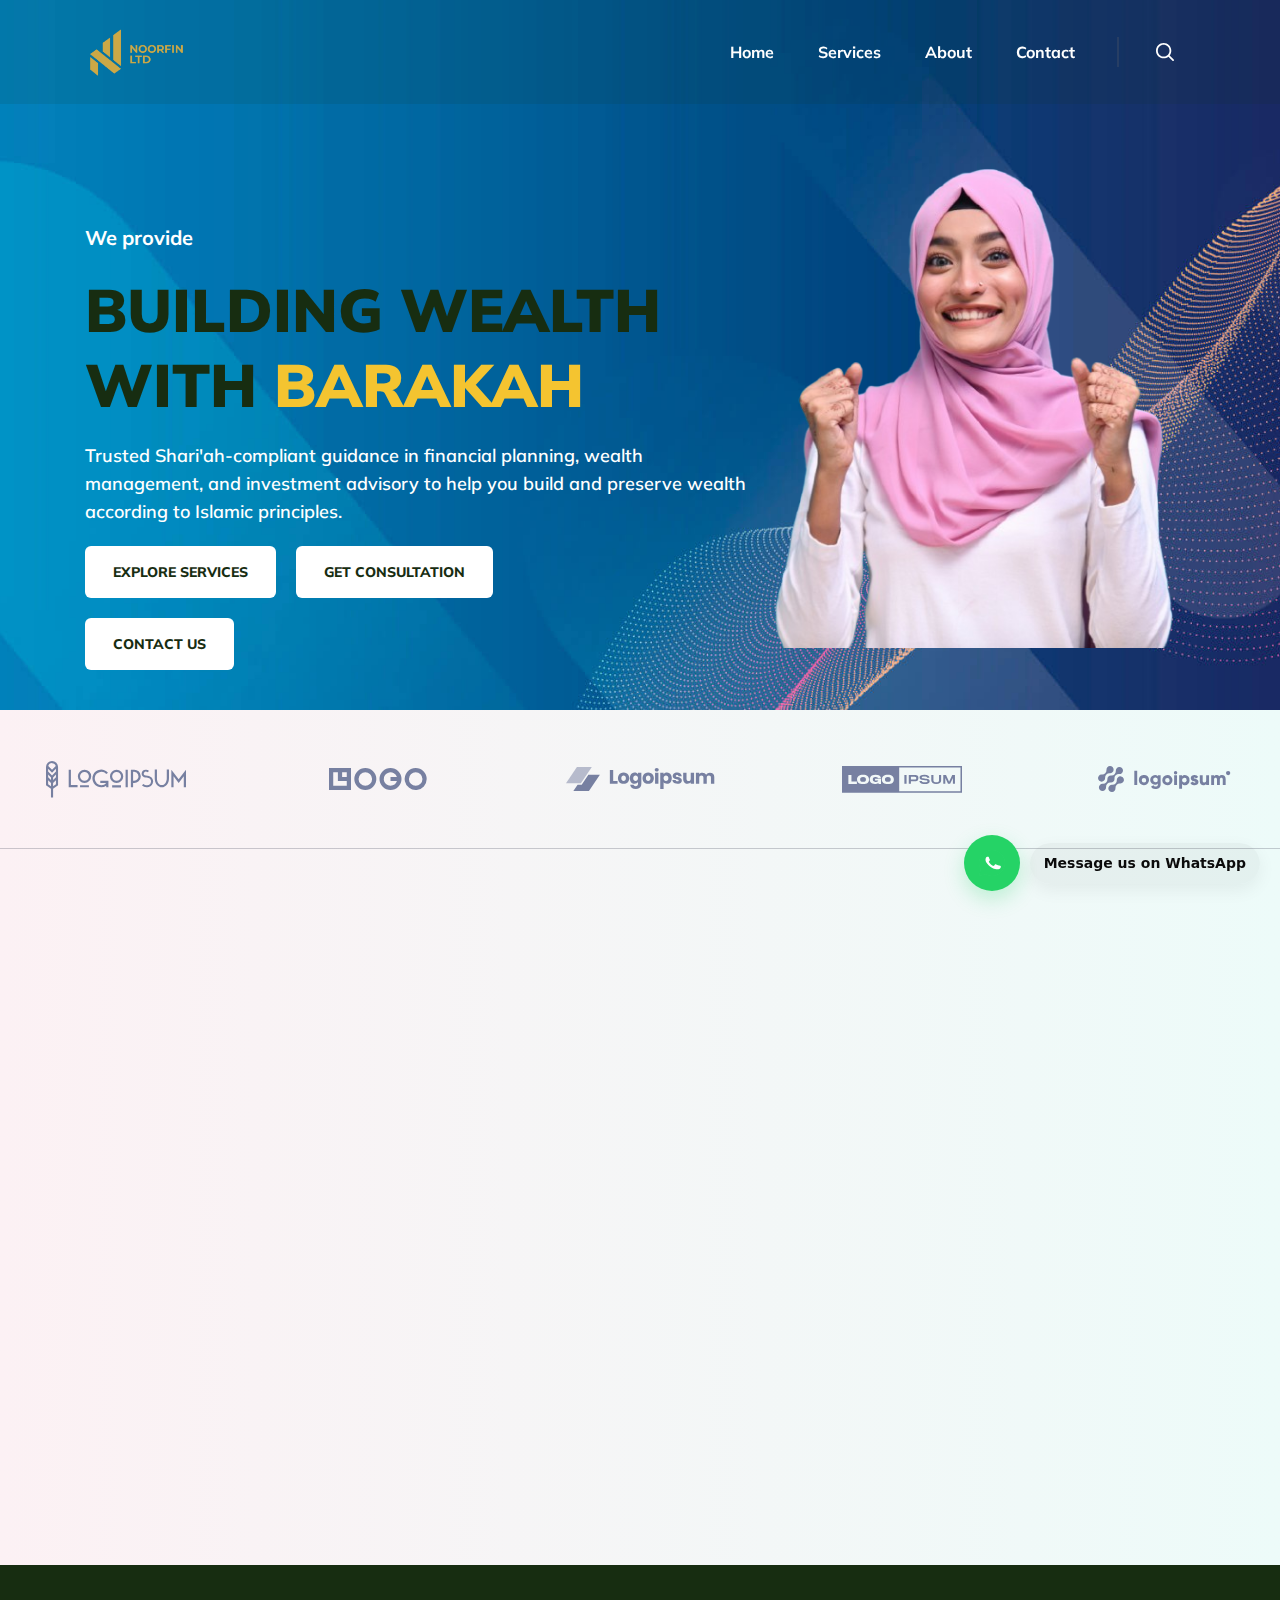
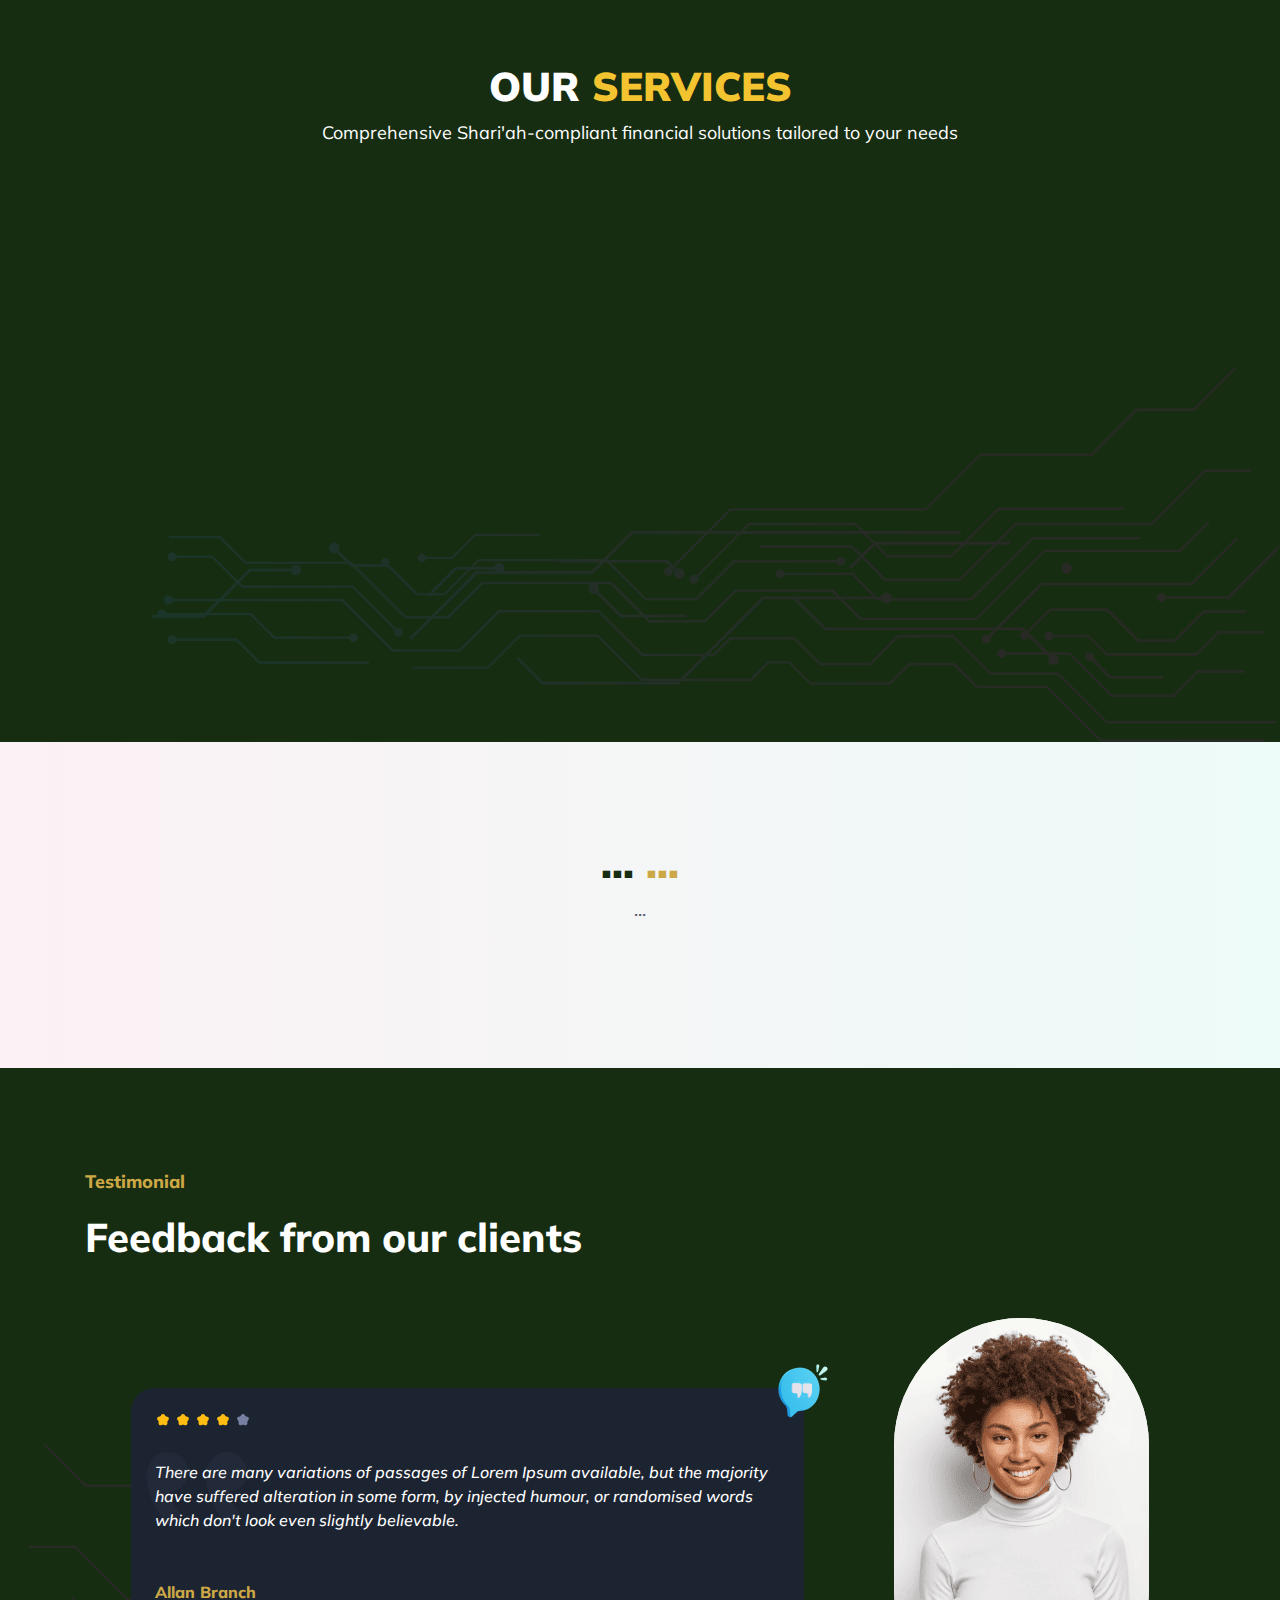
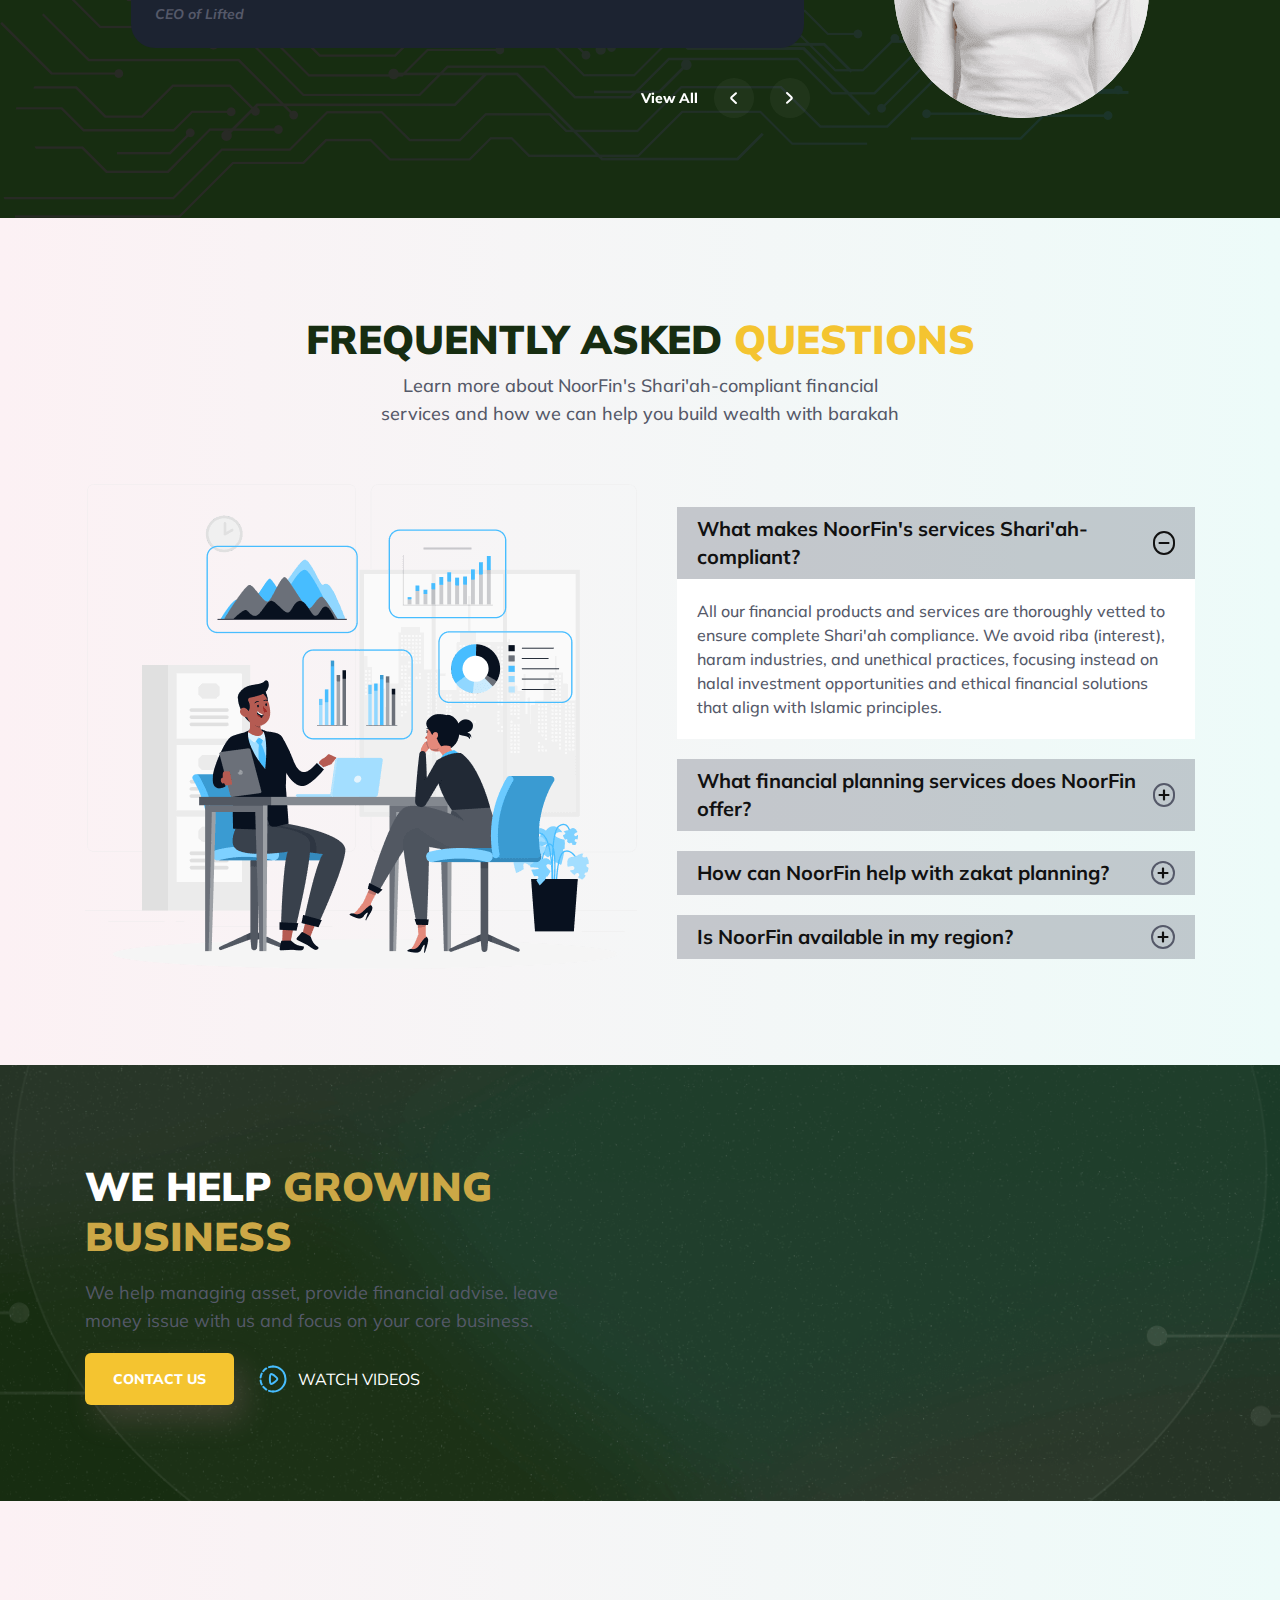
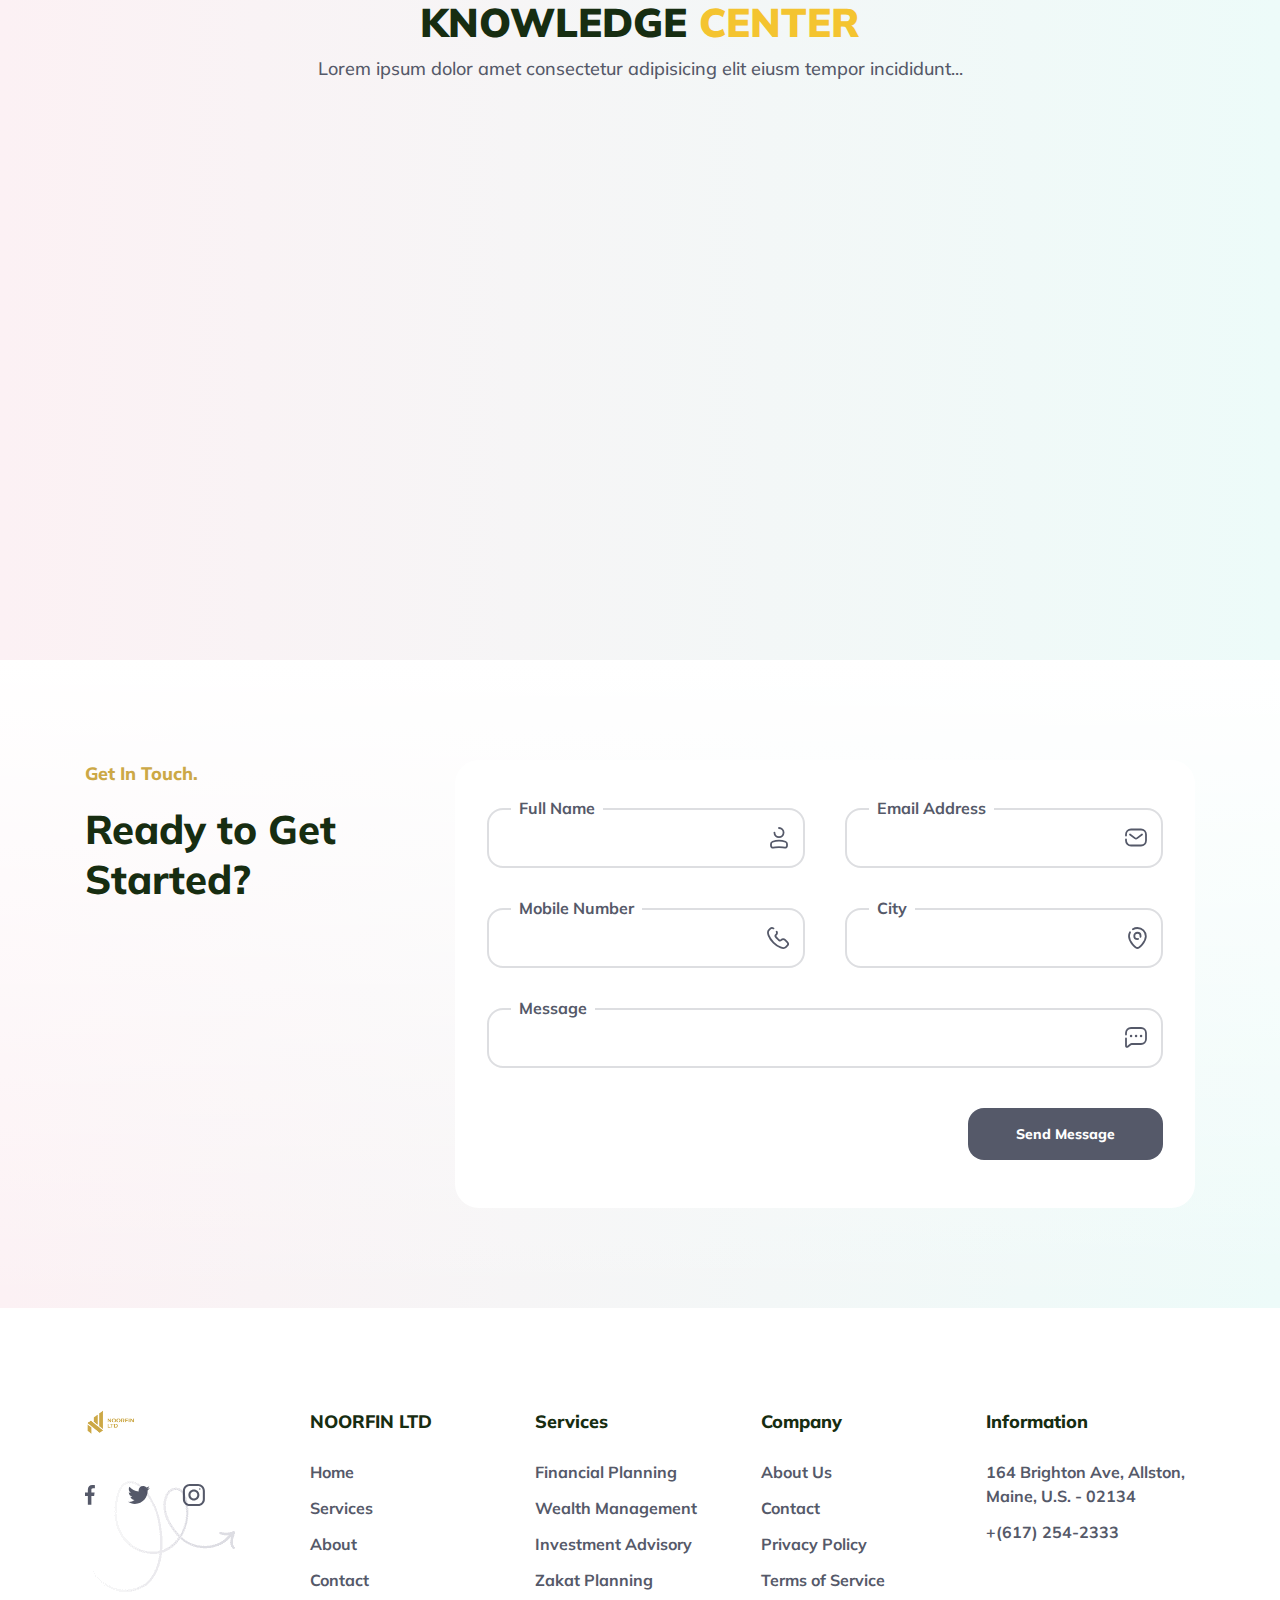
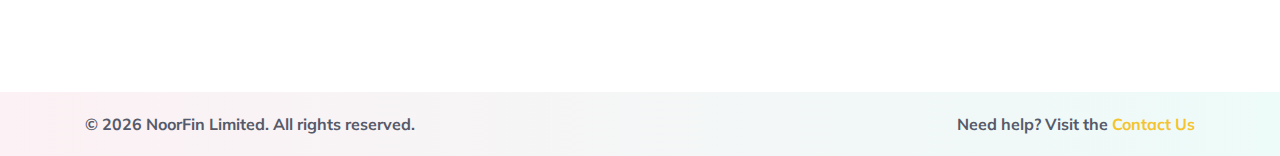
<file: index.html>
<!DOCTYPE html><html lang="en" dir="ltr">
<head>
    <meta charset="UTF-8">
    <meta http-equiv="X-UA-Compatible" content="IE=edge">
    <meta name="viewport" content="width=device-width, initial-scale=1.0">
    <meta name="description" content="Trusted Shari'ah-compliant guidance in financial planning, wealth management, and investment advisory to help you build and preserve wealth according to Islamic principles.">
    <title>NOORFIN LTD - Building Wealth with Barakah</title>
    <!-- Favicon -->
    <link rel="icon" type="icon" href="assets/images/favicon.png">
    <!-- Swiper Slider -->
    <link rel="stylesheet" href="assets/css/swiper-bundle.min.css">
    <!-- AOS Animation CSS -->
    <link href="assets/css/aos.css" rel="stylesheet">
    <!-- FancyBox -->
    <link rel="stylesheet" href="assets/css/fancybox.css">
    <!-- accordion -->
    <link rel="stylesheet" href="assets/css/accordion.min.css">
    <!-- Style CSS -->
    <link rel="stylesheet" href="assets/css/style.css">
</head>

<body class="overflow-x-hidden">
    <!-- screen loader -->
    <div class="screen_loader fixed inset-0 z-60 grid place-content-center bg-[#fafafa] dark:bg-[#060818]">
        <svg xmlns="http://www.w3.org/2000/svg" xmlns:xlink="http://www.w3.org/1999/xlink" width="200px" height="200px" viewBox="0 0 100 100" preserveAspectRatio="xMidYMid">
            <circle cx="50" cy="50" r="0" fill="none" stroke="#47bdff" stroke-width="4">
                <animate attributeName="r" repeatCount="indefinite" dur="1s" values="0;16" keyTimes="0;1" keySplines="0 0.2 0.8 1" calcMode="spline" begin="0s"></animate>
                <animate attributeName="opacity" repeatCount="indefinite" dur="1s" values="1;0" keyTimes="0;1" keySplines="0.2 0 0.8 1" calcMode="spline" begin="0s"></animate>
            </circle>
            <circle cx="50" cy="50" r="0" fill="none" stroke="#b476e5" stroke-width="4">
                <animate attributeName="r" repeatCount="indefinite" dur="1s" values="0;16" keyTimes="0;1" keySplines="0 0.2 0.8 1" calcMode="spline" begin="-0.5s"></animate>
                <animate attributeName="opacity" repeatCount="indefinite" dur="1s" values="1;0" keyTimes="0;1" keySplines="0.2 0 0.8 1" calcMode="spline" begin="-0.5s"></animate>
            </circle>
        </svg>
    </div>

    <div class="flex min-h-screen flex-col bg-white bg-linear-to-r from-[#FCF1F4] to-[#EDFBF9] font-mulish text-base font-normal text-gray antialiased dark:bg-[#101926] dark:from-transparent dark:to-transparent">
        <header id="top-header" class="sticky top-0 z-50 bg-black/10 transition duration-300">
            <div class="container">
                <div class="relative flex items-center justify-between py-5 lg:py-0">
                    <a href="index.html"><img src="assets/images/logo1.png" alt="NoorFin" class="h-14"></a>
                    <div class="flex items-center">
                        <div onclick="toggleMenu()" class="overlay fixed inset-0 z-51 hidden bg-black/60 lg:hidden">
                        </div>
                        <div class="menus">
                            <div class="border-b border-gray/10 ltr:text-right rtl:text-left lg:hidden">
                                <button onclick="toggleMenu()" type="button" class="p-4">
                                    <svg xmlns="http://www.w3.org/2000/svg" fill="none" viewBox="0 0 24 24" stroke-width="1.5" stroke="currentColor" class="h-6 w-6 text-black dark:text-white">
                                        <path stroke-linecap="round" stroke-linejoin="round" d="M6 18L18 6M6 6l12 12"></path>
                                    </svg>
                                </button>
                            </div>
                            <ul>
                                <li><a href="index.html">Home</a></li>
                                <li><a href="services.html">Services</a></li>
                                <li><a href="about-us.html">About</a></li>
                                <li><a href="contact-us.html">Contact</a></li>
                                <li class="relative hidden items-center before:absolute before:top-1/2 before:h-[30px] before:w-[2px] before:-translate-y-1/2 before:bg-gray/30 ltr:pl-9 ltr:before:-left-[2px] rtl:pr-9 rtl:before:-right-[2px] lg:inline-flex">
                                    <button type="button" onclick="search()" class="text-white hover:text-primary">
                                        <svg width="20" height="20" viewBox="0 0 20 20" fill="none" xmlns="http://www.w3.org/2000/svg">
                                            <path d="M18.7363 17.4637L14.6512 13.3785C15.6799 12.0753 16.3 10.4347 16.3 8.65C16.3 4.4317 12.8683 1 8.65 1C4.4317 1 1 4.4317 1 8.65C1 12.8683 4.4317 16.3 8.65 16.3C10.4356 16.3 12.0754 15.6808 13.3786 14.6512L17.4637 18.7363C17.6392 18.9118 17.8696 19 18.1 19C18.3304 19 18.5608 18.9118 18.7363 18.7363C19.0882 18.3844 19.0882 17.8156 18.7363 17.4637ZM2.8 8.65C2.8 5.4244 5.4244 2.8 8.65 2.8C11.8756 2.8 14.5 5.4244 14.5 8.65C14.5 11.8756 11.8756 14.5 8.65 14.5C5.4244 14.5 2.8 11.8756 2.8 8.65Z" fill="currentColor"></path>
                                        </svg>
                                    </button>
                                </li>
                                <li class="search-bar absolute hidden w-0 overflow-hidden bg-black transition-all duration-500 ltr:right-0 rtl:left-0 lg:block">
                                    <form action="" class="relative">
                                        <input type="text" placeholder="Search" class="w-full border-b border-white bg-transparent py-1 outline-hidden ltr:pl-2 ltr:pr-8 rtl:pr-2 rtl:pl-8">
                                        <button type="button" class="absolute top-1/2 -translate-y-1/2 hover:text-primary ltr:right-0 rtl:left-0" onclick="search()">
                                            <svg xmlns="http://www.w3.org/2000/svg" fill="none" viewBox="0 0 24 24" stroke-width="1.5" stroke="currentColor" class="h-6 w-6">
                                                <path stroke-linecap="round" stroke-linejoin="round" d="M6 18L18 6M6 6l12 12"></path>
                                            </svg>
                                        </button>
                                    </form>
                                </li>
                            </ul>
                        </div>
                        <ul class="flex items-center gap-5 ltr:pr-5 rtl:pl-5 lg:ltr:pl-5 lg:ltr:pr-0 lg:rtl:pr-5 lg:rtl:pl-0">
                            <!-- <li>
                                <button type="button" class="flex h-10 w-10 items-center justify-center rounded-full bg-gray-dark text-white hover:text-primary" onclick="toggleTheme()">
                                    <svg width="20" height="20" viewBox="0 0 20 20" fill="none" xmlns="http://www.w3.org/2000/svg" class="dark-mode-btn">
                                        <path d="M8 4C8 8.4 11.6 12 16 12C17.4 12 18.8 11.6 20 11C19.5 16.1 15.2 20 10 20C4.5 20 0 15.5 0 10C0 4.8 4 0.5 9 0C8.4 1.2 8 2.6 8 4ZM2 10C2 14.4 5.6 18 10 18C12.9 18 15.5 16.5 17 14C16.7 14 16.4 14 16 14C10.5 14 6 9.5 6 4C6 3.7 6 3.4 6 3C3.6 4.4 2 7.1 2 10Z" fill="currentColor"></path>
                                    </svg>
                                    <svg width="20" height="20" viewBox="0 0 20 20" fill="none" xmlns="http://www.w3.org/2000/svg" class="light-mode-btn hidden">
                                        <path d="M10 15C8.67392 15 7.40215 14.4732 6.46447 13.5355C5.52678 12.5979 5 11.3261 5 10C5 8.67392 5.52678 7.40215 6.46447 6.46447C7.40215 5.52678 8.67392 5 10 5C11.3261 5 12.5979 5.52678 13.5355 6.46447C14.4732 7.40215 15 8.67392 15 10C15 11.3261 14.4732 12.5979 13.5355 13.5355C12.5979 14.4732 11.3261 15 10 15ZM10 13.3333C10.8841 13.3333 11.7319 12.9821 12.357 12.357C12.9821 11.7319 13.3333 10.8841 13.3333 10C13.3333 9.11595 12.9821 8.2681 12.357 7.64298C11.7319 7.01786 10.8841 6.66667 10 6.66667C9.11595 6.66667 8.2681 7.01786 7.64298 7.64298C7.01786 8.2681 6.66667 9.11595 6.66667 10C6.66667 10.8841 7.01786 11.7319 7.64298 12.357C8.2681 12.9821 9.11595 13.3333 10 13.3333Z" fill="currentColor"></path>
                                        <path d="M9.09091 0.909092C9.09091 0.407014 9.49792 0 10 0C10.5021 0 10.9091 0.407014 10.9091 0.909092V1.81818C10.9091 2.32026 10.5021 2.72727 10 2.72727C9.49792 2.72727 9.09091 2.32026 9.09091 1.81818V0.909092ZM9.09091 18.1818C9.09091 17.6797 9.49792 17.2727 10 17.2727C10.5021 17.2727 10.9091 17.6797 10.9091 18.1818V19.0909C10.9091 19.593 10.5021 20 10 20C9.49792 20 9.09091 19.593 9.09091 19.0909V18.1818ZM2.92909 4.21455C2.57412 3.85958 2.57412 3.28406 2.92909 2.92909C3.28406 2.57412 3.85958 2.57412 4.21455 2.92909L4.85727 3.57182C5.21224 3.92679 5.21224 4.5023 4.85727 4.85727C4.5023 5.21224 3.92679 5.21224 3.57182 4.85727L2.92909 4.21455ZM15.1427 16.4282C14.7878 16.0732 14.7878 15.4977 15.1427 15.1427C15.4977 14.7878 16.0732 14.7878 16.4282 15.1427L17.0709 15.7855C17.4259 16.1404 17.4259 16.7159 17.0709 17.0709C16.7159 17.4259 16.1404 17.4259 15.7855 17.0709L15.1427 16.4282ZM15.7851 2.92886C16.1402 2.57358 16.7161 2.57361 17.0712 2.92894C17.4261 3.28403 17.4259 3.85951 17.071 4.21447L16.4283 4.8572C16.0732 5.21221 15.4977 5.21221 15.1427 4.8572C14.7877 4.50225 14.7876 3.92678 15.1425 3.57174L15.7851 2.92886ZM3.57182 15.1427C3.92679 14.7878 4.5023 14.7878 4.85727 15.1427C5.21224 15.4977 5.21224 16.0732 4.85727 16.4282L4.21455 17.0709C3.85958 17.4259 3.28406 17.4259 2.92909 17.0709C2.57412 16.7159 2.57412 16.1404 2.92909 15.7855L3.57182 15.1427ZM19.0909 9.09091C19.593 9.09091 20 9.49792 20 10C20 10.5021 19.593 10.9091 19.0909 10.9091H18.1818C17.6797 10.9091 17.2727 10.5021 17.2727 10C17.2727 9.49792 17.6797 9.09091 18.1818 9.09091H19.0909ZM1.81818 9.09091C2.32026 9.09091 2.72727 9.49792 2.72727 10C2.72727 10.5021 2.32026 10.9091 1.81818 10.9091H0.909092C0.407014 10.9091 0 10.5021 0 10C0 9.49792 0.407014 9.09091 0.909092 9.09091H1.81818Z" fill="currentColor"></path>
                                    </svg>
                                </button>
                            </li> -->
                        </ul>
                        <button type="button" class="flex h-10 w-10 items-center justify-center rounded-full bg-primary lg:hidden" onclick="toggleMenu()">
                            <svg width="22" height="18" viewBox="0 0 22 18" fill="none" xmlns="http://www.w3.org/2000/svg" class="text-white">
                                <path d="M2 15H11C11.552 15 12 15.447 12 16C12 16.553 11.552 17 11 17H2C1.448 17 1 16.553 1 16C1 15.447 1.448 15 2 15Z" fill="currentColor"></path>
                                <path d="M2 8H20C20.552 8 21 8.447 21 9C21 9.553 20.552 10 20 10H2C1.448 10 1 9.553 1 9C1 8.447 1.448 8 2 8Z" fill="currentColor"></path>
                                <path d="M21 2C21 1.447 20.552 1 20 1H7C6.448 1 6 1.447 6 2C6 2.553 6.448 3 7 3H20C20.552 3 21 2.553 21 2Z" fill="currentColor"></path>
                            </svg>
                        </button>
                    </div>
                </div>
            </div>
        </header>

        <div class="-mt-[82px] grow overflow-x-hidden lg:-mt-[106px]">
            <section class="bg-[url(../images/consulting/banner-bg.jpg)] bg-cover bg-center bg-no-repeat pt-[82px] text-white lg:pt-[106px]">
                <div class="container">
                    <div class="flex flex-col gap-7 pt-6 md:flex-row md:gap-0">
                        <div class="space-y-5 pt-24 pb-10 text-center md:ltr:text-left md:rtl:text-right">
                            <h5 class="text-xl font-bold">We provide</h5>
                            <h2 class="text-4xl font-black uppercase sm:text-6xl sm:leading-tight text-black dark:text-white">
                                Building Wealth with <span class="text-secondary">Barakah</span>
                            </h2>
                            <p class="text-lg font-semibold">
                                Trusted Shari'ah-compliant guidance in financial planning, wealth management, and investment advisory to help you build and preserve wealth according to Islamic principles.
                            </p>
                            <div class="flex items-center justify-center gap-5 md:justify-start">
                                <a href="services.html" class="btn hover:bg-secondary rounded-md bg-white">Explore Services</a>
                                <a href="#" class="btn hover:bg-secondary rounded-md bg-white">Get Consultation</a>
                            </div>
                            <a href="contact-us.html" class="btn hover:bg-secondary rounded-md bg-white">Contact us</a>
                        </div>
                        <div class="mx-auto w-full max-w-[435px]">
                            <img src="assets/images/consulting/hijabi.png" data-aos="fade-up" data-aos-duration="1000" alt="">
                        </div>
                    </div>
                </div>
            </section>

            <section class="border-b border-gray/30 py-[50px] dark:bg-black">
                <div class="swiper industry-slider">
                    <div class="swiper-wrapper">
                        <div class="swiper-slide">
                            <a href="javascript:"><img src="assets/images/logo-1.svg" alt="" class="mx-auto transition hover:scale-110"></a>
                        </div>
                        <div class="swiper-slide">
                            <a href="javascript:"><img src="assets/images/logo-2.svg" alt="" class="mx-auto transition hover:scale-110"></a>
                        </div>
                        <div class="swiper-slide">
                            <a href="javascript:"><img src="assets/images/logo-3.svg" alt="" class="mx-auto transition hover:scale-110"></a>
                        </div>
                        <div class="swiper-slide">
                            <a href="javascript:"><img src="assets/images/logo-4.svg" alt="" class="mx-auto transition hover:scale-110"></a>
                        </div>
                        <div class="swiper-slide">
                            <a href="javascript:"><img src="assets/images/logo-5.svg" alt="" class="mx-auto transition hover:scale-110"></a>
                        </div>
                        <div class="swiper-slide">
                            <a href="javascript:"><img src="assets/images/logo-6.svg" alt="" class="mx-auto transition hover:scale-110"></a>
                        </div>
                        <div class="swiper-slide">
                            <a href="javascript:"><img src="assets/images/logo-7.svg" alt="" class="mx-auto transition hover:scale-110"></a>
                        </div>
                        <div class="swiper-slide">
                            <a href="javascript:"><img src="assets/images/logo-1.svg" alt="" class="mx-auto transition hover:scale-110"></a>
                        </div>
                        <div class="swiper-slide">
                            <a href="javascript:"><img src="assets/images/logo-2.svg" alt="" class="mx-auto transition hover:scale-110"></a>
                        </div>
                        <div class="swiper-slide">
                            <a href="javascript:"><img src="assets/images/logo-3.svg" alt="" class="mx-auto transition hover:scale-110"></a>
                        </div>
                        <div class="swiper-slide">
                            <a href="javascript:"><img src="assets/images/logo-4.svg" alt="" class="mx-auto transition hover:scale-110"></a>
                        </div>
                        <div class="swiper-slide">
                            <a href="javascript:"><img src="assets/images/logo-5.svg" alt="" class="mx-auto transition hover:scale-110"></a>
                        </div>
                        <div class="swiper-slide">
                            <a href="javascript:"><img src="assets/images/logo-6.svg" alt="" class="mx-auto transition hover:scale-110"></a>
                        </div>
                        <div class="swiper-slide">
                            <a href="javascript:"><img src="assets/images/logo-7.svg" alt="" class="mx-auto transition hover:scale-110"></a>
                        </div>
                    </div>
                </div>
            </section>

            <section class="py-12 dark:bg-black lg:py-24">
                <div class="container">
                    <div class="flex flex-col items-center gap-5 lg:flex-row" data-aos="fade-up" data-aos-duration="1000">
                        <div class="flex-none lg:max-w-[130px]">
                            <div class="grid grid-cols-3 gap-3 sm:gap-5 lg:grid-cols-1">
                                <div class="rounded-[10px] bg-white py-4 px-6 text-center shadow-[0_0_20px_rgba(0,0,0,0.1)] dark:bg-white/10 sm:py-[19px]">
                                    <span>
                                        <img src="assets/images/consulting/about-icon1.svg" class="mx-auto" alt="">
                                    </span>
                                    <p class="text-b mt-2 font-semibold text-black dark:text-white sm:text-xl">Integrity
                                    </p>
                                </div>
                                <div class="rounded-[10px] bg-white py-4 px-6 text-center shadow-[0_0_20px_rgba(0,0,0,0.1)] dark:bg-white/10 sm:py-[19px]">
                                    <span>
                                        <img src="assets/images/consulting/about-icon2.svg" class="mx-auto" alt="">
                                    </span>
                                    <p class="mt-2 font-semibold text-black dark:text-white sm:text-xl">Compassion</p>
                                </div>
                                <div class="rounded-[10px] bg-white py-4 px-6 text-center shadow-[0_0_20px_rgba(0,0,0,0.1)] dark:bg-white/10 sm:py-[19px]">
                                    <span>
                                        <img src="assets/images/consulting/about-icon3.svg" class="mx-auto" alt="">
                                    </span>
                                    <p class="mt-2 font-semibold text-black dark:text-white sm:text-xl">Balance</p>
                                </div>
                            </div>
                        </div>
                        <div class="grid flex-1 grid-cols-1 items-center gap-10 md:grid-cols-2">
                            <div>
                                <img src="assets/images/consulting/about-img.png" class="mx-auto" alt="">
                            </div>
                            <div class="space-y-4 text-center md:ltr:text-left md:rtl:text-right">
                                <h3 class="text-3xl font-black uppercase text-black dark:text-white sm:text-[40px] sm:leading-[60px]">
                                    About <span class="text-secondary">NoorFin</span> <span class="text-primary">Limited</span>
                                </h3>
                                <p class="text-lg font-medium">
                                    At NoorFin Limited, we believe that financial prosperity should go hand in hand with spiritual fulfillment. Our mission is to provide trusted Shari'ah-compliant guidance that helps you build and preserve wealth with barakah.
                                </p>
                                <button type="button" class="btn rounded-md text-white shadow-[10px_15px_30px_rgba(119,128,161,0.2)]">Get In Touch</button>
                            </div>
                        </div>
                    </div>
                </div>
            </section>

            <section class="relative bg-black py-12 dark:bg-white/5 lg:py-24">
                <div class="absolute bottom-0 ltr:right-0 rtl:left-0">
                    <img src="assets/images/consulting/bg-icon.svg" class="rtl:rotate-y-180" alt="">
                </div>
                <div class="container relative z-1">
                    <div class="heading text-center text-white">
                        <h4 class="mb-2 font-black! uppercase text-white!">Our <span class="text-secondary">Services</span></h4>
                        <p class="text-lg">Comprehensive Shari'ah-compliant financial solutions tailored to your needs</p>
                    </div>
                    <div class="mt-10 grid grid-cols-1 gap-[30px] sm:grid-cols-2 lg:grid-cols-3" data-aos="flip-left" data-aos-duration="1000">
                        <div class="group">
                            <div class="overflow-hidden">
                                <img src="assets/images/consulting/services1.jpg" class="w-full duration-200 group-hover:rotate-2 group-hover:scale-110" alt="">
                            </div>
                            <div class="relative mx-4 -mt-10 space-y-2.5 bg-gray-dark px-4 pt-[22px] text-center dark:bg-black md:px-[26px]">
                                <h5 class="text-2xl font-bold text-primary group-hover:text-secondary">Financial Planning</h5>
                                <div class="mx-auto h-1 w-[50px] bg-secondary duration-200 group-hover:bg-primary">
                                </div>
                                <p class="pb-[60px] text-lg font-semibold mb-0! text-white!">
                                    Expert guidance in savings, budgeting, and investment advisory that aligns with Islamic principles and values.
                                </p>
                                <span class="absolute bottom-0 opacity-20 ltr:right-0 rtl:left-0">
                                    <img src="assets/images/consulting/services-icon1.svg" alt="">
                                </span>
                            </div>
                        </div>
                        <div class="group">
                            <div class="overflow-hidden">
                                <img src="assets/images/consulting/services2.jpg" class="w-full duration-200 group-hover:rotate-2 group-hover:scale-110" alt="">
                            </div>
                            <div class="relative mx-4 -mt-10 space-y-2.5 bg-gray-dark px-4 pt-[22px] text-center dark:bg-black md:px-[26px]">
                                <h5 class="text-2xl font-bold text-primary group-hover:text-secondary">Wealth Management
                                </h5>
                                <div class="mx-auto h-1 w-[50px] bg-secondary duration-200 group-hover:bg-primary">
                                </div>
                                <p class="pb-[60px] text-lg font-semibold mb-0!  text-white!">
                                    Comprehensive wealth management services including zakat, retirement, and inheritance planning.
                                </p>
                                <span class="absolute bottom-0 opacity-20 ltr:right-0 rtl:left-0">
                                    <img src="assets/images/consulting/services-icon2.svg" alt="">
                                </span>
                            </div>
                        </div>
                        <div class="group">
                            <div class="overflow-hidden">
                                <img src="assets/images/consulting/services3.jpg" class="w-full duration-200 group-hover:rotate-2 group-hover:scale-110" alt="">
                            </div>
                            <div class="relative mx-4 -mt-10 space-y-2.5 bg-gray-dark px-4 pt-[22px] text-center dark:bg-black md:px-[26px]">
                                <h5 class="text-2xl font-bold text-primary group-hover:text-secondary">Shari'ah Compliance</h5>
                                <div class="mx-auto h-1 w-[50px] bg-secondary duration-200 group-hover:bg-primary">
                                </div>
                                <p class="pb-[60px] text-lg font-semibold mb-0!  text-white!">
                                    All our financial products and services are thoroughly vetted to ensure complete Shari'ah compliance.
                                </p>
                                <span class="absolute bottom-0 opacity-20 ltr:right-0 rtl:left-0">
                                    <img src="assets/images/consulting/services-icon3.svg" alt="">
                                </span>
                            </div>
                        </div>
                    </div>
                </div>
            </section>

            <section class="overflow-hidden py-12 lg:py-24">
                <div class="container">
                    <div class="heading mb-8 text-center lg:mb-12">
                        <h4 class="font-black! uppercase">... <span class="text-primary">...</span></h4>
                        <p class="mt-2 text-lg! font-medium!">...
                        </p>
                    </div>
                </div>
            </section>

            <section class="relative bg-black py-14 dark:bg-gray-dark lg:py-[100px]">
                <div class="absolute bottom-0 ltr:left-0 rtl:right-0">
                    <img src="assets/images/consulting/bg-icon.svg" class="rotate-y-180 rtl:rotate-0" alt="">
                </div>
                <div class="container">
                    <div class="heading text-center lg:ltr:text-left lg:rtl:text-right">
                        <h6>Testimonial</h6>
                        <h4 class="text-white!">Feedback from our clients</h4>
                    </div>
                    <div class="mx-auto lg:w-11/12">
                        <div class="swiper mySwiper relative sm:py-12 md:py-0">
                            <div class="swiper-wrapper">
                                <div class="swiper-slide">
                                    <div class="items-center gap-4 sm:grid sm:grid-cols-3">
                                        <div class="col-span-2">
                                            <div class="relative rounded-3xl bg-gray-dark p-6 dark:bg-black">
                                                <img src="assets/images/blue-quote.png" alt="blue-quote" class="absolute top-0 ltr:right-0 rtl:left-0 sm:-top-6 sm:ltr:-right-6 sm:rtl:-left-6">
                                                <div class="pb-8">
                                                    <svg width="96" height="16" viewBox="0 0 96 16" fill="none" xmlns="http://www.w3.org/2000/svg">
                                                        <path d="M86.2864 2.84744C87.0637 1.5558 88.9363 1.5558 89.7136 2.84744L90.1964 3.64962C90.4756 4.11365 90.9311 4.44459 91.4587 4.56678L92.3708 4.77803C93.8395 5.11816 94.4181 6.8991 93.4299 8.03752L92.8162 8.74454C92.4612 9.15352 92.2872 9.68898 92.334 10.2285L92.4149 11.1613C92.5453 12.6631 91.0303 13.7638 89.6423 13.1757L88.7802 12.8105C88.2815 12.5993 87.7185 12.5993 87.2198 12.8105L86.3577 13.1757C84.9697 13.7638 83.4547 12.6631 83.5851 11.1613L83.666 10.2285C83.7128 9.68899 83.5388 9.15352 83.1838 8.74454L82.5701 8.03752C81.5819 6.89911 82.1605 5.11816 83.6292 4.77803L84.5413 4.56678C85.0689 4.44459 85.5244 4.11365 85.8036 3.64962L86.2864 2.84744Z" fill="#7780A1"></path>
                                                        <path d="M66.2864 2.84744C67.0637 1.5558 68.9363 1.5558 69.7136 2.84744L70.1964 3.64962C70.4756 4.11365 70.9311 4.44459 71.4587 4.56678L72.3708 4.77803C73.8395 5.11816 74.4181 6.8991 73.4299 8.03752L72.8162 8.74454C72.4612 9.15352 72.2872 9.68898 72.334 10.2285L72.4149 11.1613C72.5453 12.6631 71.0303 13.7638 69.6423 13.1757L68.7802 12.8105C68.2815 12.5993 67.7185 12.5993 67.2198 12.8105L66.3577 13.1757C64.9697 13.7638 63.4547 12.6631 63.5851 11.1613L63.666 10.2285C63.7128 9.68899 63.5388 9.15352 63.1838 8.74454L62.5701 8.03752C61.5819 6.89911 62.1605 5.11816 63.6292 4.77803L64.5413 4.56678C65.0689 4.44459 65.5244 4.11365 65.8036 3.64962L66.2864 2.84744Z" fill="#FFBD11"></path>
                                                        <path d="M46.2864 2.84744C47.0637 1.5558 48.9363 1.5558 49.7136 2.84744L50.1964 3.64962C50.4756 4.11365 50.9311 4.44459 51.4587 4.56678L52.3708 4.77803C53.8395 5.11816 54.4181 6.8991 53.4299 8.03752L52.8162 8.74454C52.4612 9.15352 52.2872 9.68898 52.334 10.2285L52.4149 11.1613C52.5453 12.6631 51.0303 13.7638 49.6423 13.1757L48.7802 12.8105C48.2815 12.5993 47.7185 12.5993 47.2198 12.8105L46.3577 13.1757C44.9697 13.7638 43.4547 12.6631 43.5851 11.1613L43.666 10.2285C43.7128 9.68899 43.5388 9.15352 43.1838 8.74454L42.5701 8.03752C41.5819 6.89911 42.1605 5.11816 43.6292 4.77803L44.5413 4.56678C45.0689 4.44459 45.5244 4.11365 45.8036 3.64962L46.2864 2.84744Z" fill="#FFBD11"></path>
                                                        <path d="M26.2864 2.84744C27.0637 1.5558 28.9363 1.5558 29.7136 2.84744L30.1964 3.64962C30.4756 4.11365 30.9311 4.44459 31.4587 4.56678L32.3708 4.77803C33.8395 5.11816 34.4181 6.8991 33.4299 8.03752L32.8162 8.74454C32.4612 9.15352 32.2872 9.68898 32.334 10.2285L32.4149 11.1613C32.5453 12.6631 31.0303 13.7638 29.6423 13.1757L28.7802 12.8105C28.2815 12.5993 27.7185 12.5993 27.2198 12.8105L26.3577 13.1757C24.9697 13.7638 23.4547 12.6631 23.5851 11.1613L23.666 10.2285C23.7128 9.68899 23.5388 9.15352 23.1838 8.74454L22.5701 8.03752C21.5819 6.89911 22.1605 5.11816 23.6292 4.77803L24.5413 4.56678C25.0689 4.44459 25.5244 4.11365 25.8036 3.64962L26.2864 2.84744Z" fill="#FFBD11"></path>
                                                        <path d="M6.28638 2.84744C7.0637 1.5558 8.9363 1.5558 9.71362 2.84744L10.1964 3.64962C10.4756 4.11365 10.9311 4.44459 11.4587 4.56678L12.3708 4.77803C13.8395 5.11816 14.4181 6.8991 13.4299 8.03752L12.8162 8.74454C12.4612 9.15352 12.2872 9.68898 12.334 10.2285L12.4149 11.1613C12.5453 12.6631 11.0303 13.7638 9.64225 13.1757L8.78018 12.8105C8.28151 12.5993 7.71849 12.5993 7.21982 12.8105L6.35775 13.1757C4.96968 13.7638 3.45472 12.6631 3.58506 11.1613L3.66601 10.2285C3.71283 9.68899 3.53885 9.15352 3.18383 8.74454L2.57009 8.03752C1.58187 6.89911 2.16054 5.11816 3.62916 4.77803L4.54126 4.56678C5.06887 4.44459 5.52437 4.11365 5.80362 3.64962L6.28638 2.84744Z" fill="#FFBD11"></path>
                                                    </svg>
                                                </div>
                                                <p class="relative font-medium italic text-white">
                                                    There are many variations of passages of Lorem Ipsum available, but
                                                    the majority have suffered
                                                    alteration in some form, by injected humour, or randomised words
                                                    which don't look even slightly
                                                    believable.
                                                    <span class="absolute -left-2 -top-2">
                                                        <svg width="100" height="73" viewBox="0 0 100 73" fill="none" xmlns="http://www.w3.org/2000/svg">
                                                            <g opacity="0.05">
                                                                <path d="M79.5222 0C85.1084 0 89.8948 2.12795 93.8833 6.1167C98.1392 10.1054 100 14.8935 100 20.2128C100 25.2666 98.4045 29.7875 94.9462 33.7764C91.4881 38.0323 85.9039 38.8302 81.3825 39.0952C82.1803 45.7443 85.9037 52.6589 89.3619 57.4472C89.8944 58.245 90.425 59.0427 91.2246 59.5752C92.2876 60.6382 92.2876 62.2356 91.2246 63.2986L83.5126 71.543C82.4495 72.8732 80.3216 72.606 79.2567 71.543C76.0657 68.0849 72.8731 63.831 70.2144 59.5751C62.7675 47.6072 59.044 35.6393 59.044 23.669C59.044 16.7544 61.1719 10.9032 65.1606 6.64734C69.1493 2.39334 74.2029 0.000144939 79.5217 0.000144939L79.5222 0Z" fill="#93A2B2"></path>
                                                                <path d="M20.4783 0C26.0645 0 30.8509 2.12795 34.8394 6.1167C39.0952 10.1054 40.9561 14.8935 40.9561 20.2128C40.9561 25.2666 39.3606 29.7875 35.9023 33.7764C32.4442 38.0323 26.86 38.8302 22.3386 39.0952C23.1363 45.7443 26.8597 52.6589 30.318 57.4472C30.8504 58.245 31.381 59.0427 32.1806 59.5752C33.2437 60.6382 33.2437 62.2356 32.1806 63.2986L24.4686 71.543C23.4056 72.8732 21.2776 72.606 20.2128 71.543C17.0218 68.0849 13.8292 63.831 11.1705 59.5751C3.72351 47.6072 7.62939e-06 35.6393 7.62939e-06 23.669C7.62939e-06 16.7544 2.12797 10.9032 6.11671 6.64734C10.1054 2.39334 14.8921 0.000144939 20.4778 0.000144939L20.4783 0Z" fill="#93A2B2"></path>
                                                            </g>
                                                        </svg>
                                                    </span>
                                                </p>
                                                <div class="mt-12">
                                                    <h5 class="font-extrabold text-primary">Allan Branch</h5>
                                                    <h6 class="text-sm font-bold italic">CEO of Lifted</h6>
                                                </div>
                                            </div>
                                        </div>
                                        <div class="mx-auto mt-4 h-20 w-20 max-w-[255px] overflow-hidden rounded-full bg-white ltr:ml-auto rtl:mr-auto dark:bg-gray-dark sm:mt-0 sm:h-auto sm:w-auto sm:rounded-[150px] sm:ltr:mr-0 sm:rtl:ml-0">
                                            <img src="assets/images/testimonial.png" alt="testimonial" class="h-full w-full object-cover object-top">
                                        </div>
                                    </div>
                                </div>
                                <div class="swiper-slide">
                                    <div class="items-center gap-4 sm:grid sm:grid-cols-3">
                                        <div class="col-span-2">
                                            <div class="relative rounded-3xl bg-gray-dark p-6 dark:bg-black">
                                                <img src="assets/images/blue-quote.png" alt="blue-quote" class="absolute top-0 ltr:right-0 rtl:left-0 sm:-top-6 sm:ltr:-right-6 sm:rtl:-left-6">
                                                <div class="pb-8">
                                                    <svg width="96" height="16" viewBox="0 0 96 16" fill="none" xmlns="http://www.w3.org/2000/svg">
                                                        <path d="M86.2864 2.84744C87.0637 1.5558 88.9363 1.5558 89.7136 2.84744L90.1964 3.64962C90.4756 4.11365 90.9311 4.44459 91.4587 4.56678L92.3708 4.77803C93.8395 5.11816 94.4181 6.8991 93.4299 8.03752L92.8162 8.74454C92.4612 9.15352 92.2872 9.68898 92.334 10.2285L92.4149 11.1613C92.5453 12.6631 91.0303 13.7638 89.6423 13.1757L88.7802 12.8105C88.2815 12.5993 87.7185 12.5993 87.2198 12.8105L86.3577 13.1757C84.9697 13.7638 83.4547 12.6631 83.5851 11.1613L83.666 10.2285C83.7128 9.68899 83.5388 9.15352 83.1838 8.74454L82.5701 8.03752C81.5819 6.89911 82.1605 5.11816 83.6292 4.77803L84.5413 4.56678C85.0689 4.44459 85.5244 4.11365 85.8036 3.64962L86.2864 2.84744Z" fill="#7780A1"></path>
                                                        <path d="M66.2864 2.84744C67.0637 1.5558 68.9363 1.5558 69.7136 2.84744L70.1964 3.64962C70.4756 4.11365 70.9311 4.44459 71.4587 4.56678L72.3708 4.77803C73.8395 5.11816 74.4181 6.8991 73.4299 8.03752L72.8162 8.74454C72.4612 9.15352 72.2872 9.68898 72.334 10.2285L72.4149 11.1613C72.5453 12.6631 71.0303 13.7638 69.6423 13.1757L68.7802 12.8105C68.2815 12.5993 67.7185 12.5993 67.2198 12.8105L66.3577 13.1757C64.9697 13.7638 63.4547 12.6631 63.5851 11.1613L63.666 10.2285C63.7128 9.68899 63.5388 9.15352 63.1838 8.74454L62.5701 8.03752C61.5819 6.89911 62.1605 5.11816 63.6292 4.77803L64.5413 4.56678C65.0689 4.44459 65.5244 4.11365 65.8036 3.64962L66.2864 2.84744Z" fill="#FFBD11"></path>
                                                        <path d="M46.2864 2.84744C47.0637 1.5558 48.9363 1.5558 49.7136 2.84744L50.1964 3.64962C50.4756 4.11365 50.9311 4.44459 51.4587 4.56678L52.3708 4.77803C53.8395 5.11816 54.4181 6.8991 53.4299 8.03752L52.8162 8.74454C52.4612 9.15352 52.2872 9.68898 52.334 10.2285L52.4149 11.1613C52.5453 12.6631 51.0303 13.7638 49.6423 13.1757L48.7802 12.8105C48.2815 12.5993 47.7185 12.5993 47.2198 12.8105L46.3577 13.1757C44.9697 13.7638 43.4547 12.6631 43.5851 11.1613L43.666 10.2285C43.7128 9.68899 43.5388 9.15352 43.1838 8.74454L42.5701 8.03752C41.5819 6.89911 42.1605 5.11816 43.6292 4.77803L44.5413 4.56678C45.0689 4.44459 45.5244 4.11365 45.8036 3.64962L46.2864 2.84744Z" fill="#FFBD11"></path>
                                                        <path d="M26.2864 2.84744C27.0637 1.5558 28.9363 1.5558 29.7136 2.84744L30.1964 3.64962C30.4756 4.11365 30.9311 4.44459 31.4587 4.56678L32.3708 4.77803C33.8395 5.11816 34.4181 6.8991 33.4299 8.03752L32.8162 8.74454C32.4612 9.15352 32.2872 9.68898 32.334 10.2285L32.4149 11.1613C32.5453 12.6631 31.0303 13.7638 29.6423 13.1757L28.7802 12.8105C28.2815 12.5993 27.7185 12.5993 27.2198 12.8105L26.3577 13.1757C24.9697 13.7638 23.4547 12.6631 23.5851 11.1613L23.666 10.2285C23.7128 9.68899 23.5388 9.15352 23.1838 8.74454L22.5701 8.03752C21.5819 6.89911 22.1605 5.11816 23.6292 4.77803L24.5413 4.56678C25.0689 4.44459 25.5244 4.11365 25.8036 3.64962L26.2864 2.84744Z" fill="#FFBD11"></path>
                                                        <path d="M6.28638 2.84744C7.0637 1.5558 8.9363 1.5558 9.71362 2.84744L10.1964 3.64962C10.4756 4.11365 10.9311 4.44459 11.4587 4.56678L12.3708 4.77803C13.8395 5.11816 14.4181 6.8991 13.4299 8.03752L12.8162 8.74454C12.4612 9.15352 12.2872 9.68898 12.334 10.2285L12.4149 11.1613C12.5453 12.6631 11.0303 13.7638 9.64225 13.1757L8.78018 12.8105C8.28151 12.5993 7.71849 12.5993 7.21982 12.8105L6.35775 13.1757C4.96968 13.7638 3.45472 12.6631 3.58506 11.1613L3.66601 10.2285C3.71283 9.68899 3.53885 9.15352 3.18383 8.74454L2.57009 8.03752C1.58187 6.89911 2.16054 5.11816 3.62916 4.77803L4.54126 4.56678C5.06887 4.44459 5.52437 4.11365 5.80362 3.64962L6.28638 2.84744Z" fill="#FFBD11"></path>
                                                    </svg>
                                                </div>
                                                <p class="relative font-medium italic text-white">
                                                    There are many variations of passages of Lorem Ipsum available, but
                                                    the majority have suffered
                                                    alteration in some form, by injected humour, or randomised words
                                                    which don't look even slightly
                                                    believable.
                                                    <span class="absolute -left-2 -top-2">
                                                        <svg width="100" height="73" viewBox="0 0 100 73" fill="none" xmlns="http://www.w3.org/2000/svg">
                                                            <g opacity="0.05">
                                                                <path d="M79.5222 0C85.1084 0 89.8948 2.12795 93.8833 6.1167C98.1392 10.1054 100 14.8935 100 20.2128C100 25.2666 98.4045 29.7875 94.9462 33.7764C91.4881 38.0323 85.9039 38.8302 81.3825 39.0952C82.1803 45.7443 85.9037 52.6589 89.3619 57.4472C89.8944 58.245 90.425 59.0427 91.2246 59.5752C92.2876 60.6382 92.2876 62.2356 91.2246 63.2986L83.5126 71.543C82.4495 72.8732 80.3216 72.606 79.2567 71.543C76.0657 68.0849 72.8731 63.831 70.2144 59.5751C62.7675 47.6072 59.044 35.6393 59.044 23.669C59.044 16.7544 61.1719 10.9032 65.1606 6.64734C69.1493 2.39334 74.2029 0.000144939 79.5217 0.000144939L79.5222 0Z" fill="#93A2B2"></path>
                                                                <path d="M20.4783 0C26.0645 0 30.8509 2.12795 34.8394 6.1167C39.0952 10.1054 40.9561 14.8935 40.9561 20.2128C40.9561 25.2666 39.3606 29.7875 35.9023 33.7764C32.4442 38.0323 26.86 38.8302 22.3386 39.0952C23.1363 45.7443 26.8597 52.6589 30.318 57.4472C30.8504 58.245 31.381 59.0427 32.1806 59.5752C33.2437 60.6382 33.2437 62.2356 32.1806 63.2986L24.4686 71.543C23.4056 72.8732 21.2776 72.606 20.2128 71.543C17.0218 68.0849 13.8292 63.831 11.1705 59.5751C3.72351 47.6072 7.62939e-06 35.6393 7.62939e-06 23.669C7.62939e-06 16.7544 2.12797 10.9032 6.11671 6.64734C10.1054 2.39334 14.8921 0.000144939 20.4778 0.000144939L20.4783 0Z" fill="#93A2B2"></path>
                                                            </g>
                                                        </svg>
                                                    </span>
                                                </p>
                                                <div class="mt-12">
                                                    <h5 class="font-extrabold text-primary">Allan Branch</h5>
                                                    <h6 class="text-sm font-bold italic">CEO of Lifted</h6>
                                                </div>
                                            </div>
                                        </div>
                                        <img src="assets/images/testimonial.png" alt="testimonial" class="mx-auto ml-auto mt-4 h-20 w-20 rounded-full object-cover object-top rtl:mr-auto sm:mt-0 sm:h-auto sm:w-auto sm:rounded-[150px] sm:object-scale-down sm:ltr:mr-0 sm:rtl:ml-0">
                                    </div>
                                </div>
                            </div>
                            <div class="bottom-0 z-1 mt-5 flex items-center justify-center gap-4 ltr:right-1/3 rtl:left-1/3 sm:absolute sm:mt-0 sm:justify-end">
                                <a href="javascript:" class="text-sm font-extrabold text-white transition hover:text-secondary dark:hover:text-secondary">View
                                    All</a>
                                <button type="button" class="testimonial-swiper-button-prev static mt-0 flex h-10 w-10 items-center justify-center rounded-full bg-white/[0.04] transition after:text-[0px] hover:bg-secondary rtl:rotate-180">
                                    <svg width="7" height="12" viewBox="0 0 7 12" fill="none" xmlns="http://www.w3.org/2000/svg">
                                        <path d="M5.95007 1.2002L1.48924 5.3424C1.06317 5.73803 1.06317 6.41236 1.48924 6.80799L5.95007 10.9502" stroke="white" stroke-width="2" stroke-linecap="round"></path>
                                    </svg>
                                </button>
                                <button type="button" class="testimonial-swiper-button-next static mt-0 flex h-10 w-10 items-center justify-center rounded-full bg-white/[0.04] transition after:text-[0px] hover:bg-secondary rtl:rotate-180">
                                    <svg width="7" height="12" viewBox="0 0 7 12" fill="none" xmlns="http://www.w3.org/2000/svg">
                                        <path d="M1.05005 10.7998L5.51089 6.6576C5.93695 6.26197 5.93695 5.58764 5.51089 5.19201L1.05005 1.0498" stroke="white" stroke-width="2" stroke-linecap="round"></path>
                                    </svg>
                                </button>
                            </div>
                        </div>
                    </div>
                </div>
            </section>

            <section class="py-12 lg:py-24">
                <div class="container">
                    <div class="heading text-center">
                        <h4 class="font-black! uppercase">Frequently Asked <span class="text-secondary">Questions</span></h4>
                        <h6 class="mx-auto mt-2 max-w-[520px] font-medium! text-gray!">
                            Learn more about NoorFin's Shari'ah-compliant financial services and how we can help you build wealth with barakah
                        </h6>
                    </div>
                    <div class="flex flex-col items-center gap-5 sm:gap-10 lg:flex-row">
                        <div class="w-full max-w-[552px] flex-none">
                            <img src="assets/images/consulting/question-img.png" class="rtl:rotate-y-180" alt="">
                        </div>
                        <div class="accordion-container flex-1">
                            <div class="ac mt-5! border-none! bg-transparent!">
                                <h2 class="ac-header rounded-t-md">
                                    <button type="button" class="ac-trigger relative flex! w-full items-center justify-between gap-2 bg-gray/30! px-5! font-mulish! text-lg! font-bold! text-black! after:hidden! ltr:text-left rtl:text-right dark:text-white! sm:text-xl!">
                                        <div>What makes NoorFin's services Shari'ah-compliant?</div>
                                        <div class="trigger-icon grid h-6 w-6 place-content-center rounded-full border-2 border-gray text-black transition dark:text-white">
                                            <svg width="12" height="12" viewBox="0 0 12 12" fill="none" xmlns="http://www.w3.org/2000/svg">
                                                <path d="M6.09961 0.500977C6.65189 0.500977 7.09961 0.948692 7.09961 1.50098L7.09961 10.501C7.09961 11.0533 6.65189 11.501 6.09961 11.501H5.89961C5.34732 11.501 4.89961 11.0533 4.89961 10.501L4.89961 1.50098C4.89961 0.948692 5.34732 0.500977 5.89961 0.500977H6.09961Z" fill="currentColor"></path>
                                                <path d="M0.5 5.90039C0.5 5.34811 0.947715 4.90039 1.5 4.90039H10.5C11.0523 4.90039 11.5 5.34811 11.5 5.90039V6.10039C11.5 6.65268 11.0523 7.10039 10.5 7.10039H1.5C0.947715 7.10039 0.5 6.65268 0.5 6.10039V5.90039Z" fill="currentColor"></path>
                                            </svg>
                                        </div>
                                    </button>
                                </h2>
                                <div class="ac-panel">
                                    <p class="ac-text bg-white p-5! font-mulish! text-base! font-medium! text-gray! dark:bg-white/5!">
                                        All our financial products and services are thoroughly vetted to ensure complete Shari'ah compliance. We avoid riba (interest), haram industries, and unethical practices, focusing instead on halal investment opportunities and ethical financial solutions that align with Islamic principles.
                                    </p>
                                </div>
                            </div>
                            <div class="ac mt-5! border-none! bg-transparent!">
                                <h2 class="ac-header rounded-t-md">
                                    <button type="button" class="ac-trigger relative flex! w-full items-center justify-between gap-2 bg-gray/30! px-5! font-mulish! text-lg! font-bold! text-black! after:hidden! ltr:text-left rtl:text-right dark:text-white! sm:text-xl!">
                                        <div>What financial planning services does NoorFin offer?</div>
                                        <div class="trigger-icon grid h-6 w-6 place-content-center rounded-full border-2 border-gray text-black transition dark:text-white">
                                            <svg width="12" height="12" viewBox="0 0 12 12" fill="none" xmlns="http://www.w3.org/2000/svg">
                                                <path d="M6.09961 0.500977C6.65189 0.500977 7.09961 0.948692 7.09961 1.50098L7.09961 10.501C7.09961 11.0533 6.65189 11.501 6.09961 11.501H5.89961C5.34732 11.501 4.89961 11.0533 4.89961 10.501L4.89961 1.50098C4.89961 0.948692 5.34732 0.500977 5.89961 0.500977H6.09961Z" fill="currentColor"></path>
                                                <path d="M0.5 5.90039C0.5 5.34811 0.947715 4.90039 1.5 4.90039H10.5C11.0523 4.90039 11.5 5.34811 11.5 5.90039V6.10039C11.5 6.65268 11.0523 7.10039 10.5 7.10039H1.5C0.947715 7.10039 0.5 6.65268 0.5 6.10039V5.90039Z" fill="currentColor"></path>
                                            </svg>
                                        </div>
                                    </button>
                                </h2>
                                <div class="ac-panel">
                                    <p class="ac-text bg-white p-5! font-mulish! text-sm! font-bold! leading-[18px]! text-gray! dark:bg-white/5!">
                                        We provide comprehensive financial planning including savings strategies, budget planning, and investment advisory. Our experts guide you in developing personalized savings plans, creating detailed budgets that incorporate zakat obligations, and identifying Shari'ah-compliant investment opportunities.
                                    </p>
                                </div>
                            </div>
                            <div class="ac mt-5! border-none! bg-transparent!">
                                <h2 class="ac-header rounded-t-md">
                                    <button type="button" class="ac-trigger relative flex! w-full items-center justify-between gap-2 bg-gray/30! px-5! font-mulish! text-lg! font-bold! text-black! after:hidden! ltr:text-left rtl:text-right dark:text-white! sm:text-xl!">
                                        <div>How can NoorFin help with zakat planning?</div>
                                        <div class="trigger-icon grid h-6 w-6 place-content-center rounded-full border-2 border-gray text-black transition dark:text-white">
                                            <svg width="12" height="12" viewBox="0 0 12 12" fill="none" xmlns="http://www.w3.org/2000/svg">
                                                <path d="M6.09961 0.500977C6.65189 0.500977 7.09961 0.948692 7.09961 1.50098L7.09961 10.501C7.09961 11.0533 6.65189 11.501 6.09961 11.501H5.89961C5.34732 11.501 4.89961 11.0533 4.89961 10.501L4.89961 1.50098C4.89961 0.948692 5.34732 0.500977 5.89961 0.500977H6.09961Z" fill="currentColor"></path>
                                                <path d="M0.5 5.90039C0.5 5.34811 0.947715 4.90039 1.5 4.90039H10.5C11.0523 4.90039 11.5 5.34811 11.5 5.90039V6.10039C11.5 6.65268 11.0523 7.10039 10.5 7.10039H1.5C0.947715 7.10039 0.5 6.65268 0.5 6.10039V5.90039Z" fill="currentColor"></path>
                                            </svg>
                                        </div>
                                    </button>
                                </h2>
                                <div class="ac-panel">
                                    <p class="ac-text bg-white p-5! font-mulish! text-sm! font-bold! leading-[18px]! text-gray! dark:bg-white/5!">
                                        Our zakat planning service provides comprehensive calculation and strategic planning to help you fulfill your religious obligations while optimizing your charitable impact. We ensure accurate zakat calculations based on Islamic principles and help you allocate your contributions effectively.
                                    </p>
                                </div>
                            </div>
                            <div class="ac mt-5! border-none! bg-transparent!">
                                <h2 class="ac-header rounded-t-md">
                                    <button type="button" class="ac-trigger relative flex! w-full items-center justify-between gap-2 bg-gray/30! px-5! font-mulish! text-lg! font-bold! text-black! after:hidden! ltr:text-left rtl:text-right dark:text-white! sm:text-xl!">
                                        <div>Is NoorFin available in my region?</div>
                                        <div class="trigger-icon grid h-6 w-6 place-content-center rounded-full border-2 border-gray text-black transition dark:text-white">
                                            <svg width="12" height="12" viewBox="0 0 12 12" fill="none" xmlns="http://www.w3.org/2000/svg">
                                                <path d="M6.09961 0.500977C6.65189 0.500977 7.09961 0.948692 7.09961 1.50098L7.09961 10.501C7.09961 11.0533 6.65189 11.501 6.09961 11.501H5.89961C5.34732 11.501 4.89961 11.0533 4.89961 10.501L4.89961 1.50098C4.89961 0.948692 5.34732 0.500977 5.89961 0.500977H6.09961Z" fill="currentColor"></path>
                                                <path d="M0.5 5.90039C0.5 5.34811 0.947715 4.90039 1.5 4.90039H10.5C11.0523 4.90039 11.5 5.34811 11.5 5.90039V6.10039C11.5 6.65268 11.0523 7.10039 10.5 7.10039H1.5C0.947715 7.10039 0.5 6.65268 0.5 6.10039V5.90039Z" fill="currentColor"></path>
                                            </svg>
                                        </div>
                                    </button>
                                </h2>
                                <div class="ac-panel">
                                    <p class="ac-text bg-white p-5! font-mulish! text-sm! font-bold! leading-[18px]! text-gray! dark:bg-white/5!">
                                        We serve clients globally with our Shari'ah-compliant financial advisory services. Please contact us via phone at +600 11 1130 2362, WhatsApp at +234 901 419 5536, or email at noorfin.all@gmail.com to confirm service availability in your specific region.
                                    </p>
                                </div>
                            </div>
                        </div>
                    </div>
                </div>
            </section>

            <section class="bg-black bg-[url(../images/consulting/business-img.png)] bg-cover bg-center bg-no-repeat py-12 lg:py-24">
                <div class="container">
                    <div class="grid grid-cols-1 gap-12 text-center lg:grid-cols-2 lg:gap-20 lg:ltr:text-left lg:rtl:text-right">
                        <div>
                            <h3 class="text-3xl font-black uppercase text-white sm:text-[40px] sm:leading-[50px]">
                                We Help <span class="text-primary">Growing Business</span>
                            </h3>
                            <p class="mt-[18px] text-lg">
                                We help managing asset, provide financial advise. leave money issue with us and focus on
                                your core business.
                            </p>
                            <div class="mt-[18px] flex justify-center gap-6 lg:justify-start">
                                <div>
                                    <a href="contact-us.html" class="btn rounded-md bg-secondary text-white shadow-[10px_15px_30px_rgba(199,128,161,0.2)] hover:bg-primary">Contact
                                        us</a>
                                </div>
                                <button type="button" data-fancybox="" data-src="#business-video" class="group flex items-center gap-2.5">
                                    <span>
                                        <svg width="30" height="30" viewBox="0 0 30 30" fill="none" xmlns="http://www.w3.org/2000/svg">
                                            <path d="M15 27.5C21.9036 27.5 27.5 21.9036 27.5 15C27.5 8.09644 21.9036 2.5 15 2.5" stroke="#47BDFF" stroke-width="2" stroke-linecap="round"></path>
                                            <path d="M15 27.5C8.09644 27.5 2.5 21.9036 2.5 15C2.5 8.09644 8.09644 2.5 15 2.5" stroke="#47BDFF" stroke-width="2" stroke-linecap="round" stroke-dasharray="4 3"></path>
                                            <path d="M17.3595 12.4185C18.7032 13.5146 19.375 14.0626 19.375 15C19.375 15.9374 18.7032 16.4854 17.3595 17.5815C16.9886 17.8841 16.6207 18.169 16.2826 18.4064C15.9861 18.6146 15.6502 18.83 15.3024 19.0415C13.9619 19.8567 13.2917 20.2643 12.6905 19.813C12.0894 19.3617 12.0347 18.4171 11.9255 16.5277C11.8946 15.9934 11.875 15.4696 11.875 15C11.875 14.5304 11.8946 14.0066 11.9255 13.4723C12.0347 11.5829 12.0894 10.6383 12.6905 10.187C13.2917 9.73574 13.9619 10.1433 15.3024 10.9585C15.6502 11.17 15.9861 11.3854 16.2826 11.5936C16.6207 11.831 16.9886 12.1159 17.3595 12.4185Z" stroke="#47BDFF" stroke-width="2"></path>
                                        </svg>
                                    </span>
                                    <span class="uppercase text-white duration-200 group-hover:text-primary">Watch
                                        Videos</span>
                                </button>
                            </div>
                        </div>
                        <div class="grid grid-cols-2 items-center gap-3 sm:gap-7" data-aos="flip-left" data-aos-duration="1000">
                            <div class="border border-transparent bg-gray/20 py-10 px-5 text-center duration-200 hover:border-secondary sm:py-[52px]">
                                <h3 class="text-[34px]/6 font-black text-white" data-vanilla-counter="" data-start-at="0" data-end-at="100" data-time="4000" data-delay="1000" data-format="{}+">
                                    100+
                                </h3>
                                <p class="mt-2.5 font-bold">Satisfied customers</p>
                            </div>
                            <div class="border border-transparent bg-gray/20 py-10 px-5 text-center duration-200 hover:border-secondary sm:py-[52px]">
                                <h3 class="text-[34px]/6 font-black text-white" data-vanilla-counter="" data-start-at="0" data-end-at="12" data-time="4000" data-delay="1000" data-format="{}+">
                                    12+
                                </h3>
                                <p class="mt-2.5 font-bold">Years project experince</p>
                            </div>
                        </div>
                    </div>
                </div>
            </section>

            <div id="business-video" style="display: none" class="w-[960px] max-w-full bg-black! p-4! dark:bg-gray-dark!">
                <div class="aspect-video">
                    <iframe width="100%" height="100%" src="https://www.youtube.com/embed/D0UnqGm_miA" title="How We Work" frameborder="0" allow="accelerometer; autoplay; clipboard-write; encrypted-media; gyroscope; picture-in-picture" allowfullscreen=""></iframe>
                </div>
            </div>

            <section class="py-12 dark:bg-black lg:py-24">
                <div class="container">
                    <div class="heading mb-10 text-center">
                        <h4 class="font-black! uppercase">Knowledge <span class="text-secondary">Center</span></h4>
                        <h6 class="mt-2 font-medium! text-gray!">Lorem ipsum dolor amet consectetur adipisicing elit
                            eiusm tempor incididunt...</h6>
                    </div>
                    <div class="grid grid-cols-1 gap-6 sm:grid-cols-2 lg:grid-cols-3">
                        <div class="group rounded-xl border-2 border-transparent duration-200 hover:border-secondary" data-aos="fade-up" data-aos-duration="1000">
                            <div class="overflow-hidden rounded-t-xl">
                                <img src="assets/images/consulting/knowledge1.jpg" class="rtl:rotate-y-180" alt="">
                            </div>
                            <div class="overflow-hidden rounded-b-xl bg-white px-5 group-hover:bg-secondary/20 dark:bg-white/10">
                                <h5 class="pt-[14px] text-lg font-extrabold text-black dark:text-white">
                                    Shifting Toward Innovation: How CIOs Can Accelerate Enterprise Success
                                </h5>
                                <p class="mt-[14px] pb-5 text-base">
                                    The CIO has always played an important role in businesses successes. Today, with a
                                    digital transformation
                                </p>
                            </div>
                        </div>
                        <div class="group rounded-xl border-2 border-transparent duration-200 hover:border-secondary" data-aos="fade-up" data-aos-duration="1000">
                            <div class="overflow-hidden rounded-t-xl">
                                <img src="assets/images/consulting/knowledge2.jpg" class="rtl:rotate-y-180" alt="">
                            </div>
                            <div class="overflow-hidden rounded-b-xl bg-white px-5 group-hover:bg-secondary/20 dark:bg-white/10">
                                <h5 class="pt-[14px] text-lg font-extrabold text-black dark:text-white">
                                    Digital Transformation Success: 3 Things to Consider
                                </h5>
                                <p class="mt-10 pb-5 text-base">
                                    New innovations are emerging each day and challenging businesses in industries
                                    across the globe to adopt
                                </p>
                            </div>
                        </div>
                        <div class="group rounded-xl border-2 border-transparent duration-200 hover:border-secondary" data-aos="fade-up" data-aos-duration="1000">
                            <div class="overflow-hidden rounded-t-xl">
                                <img src="assets/images/consulting/knowledge3.jpg" class="rtl:rotate-y-180" alt="">
                            </div>
                            <div class="overflow-hidden rounded-b-xl bg-white px-5 group-hover:bg-secondary/20 dark:bg-white/10">
                                <h5 class="pt-[14px] text-lg font-extrabold text-black dark:text-white">Top IT
                                    Predictions for CIOs in the New Decade</h5>
                                <p class="mt-10 pb-5 text-base">As we just stepped into a new decade, many enterprises
                                    are taking time to look back</p>
                            </div>
                        </div>
                    </div>
                </div>
            </section>

            <section class="bg-linear-to-t from-transparent to-white py-14 dark:bg-gray-dark dark:to-transparent lg:py-[100px]">
                <div class="container">
                    <div class="relative z-10 lg:flex">
                        <div class="heading text-center lg:mb-0 lg:w-1/3 lg:ltr:pr-10 lg:ltr:text-left lg:rtl:pl-10 lg:rtl:text-right">
                            <h6>Get In Touch.</h6>
                            <h4 class="mb-6 sm:leading-[50px]!">Ready to Get Started?</h4>
                            <img src="assets/images/form-light-img.svg" alt="form-img" class="mx-auto block dark:hidden" data-aos="fade-right" data-aos-duration="1000">
                            <img src="assets/images/form-dark-img.svg" alt="form-img" class="mx-auto hidden dark:block" data-aos="fade-right" data-aos-duration="1000">
                        </div>
                        <form action="" class="rounded-3xl bg-white px-4 py-12 dark:bg-[#101626] lg:w-2/3 lg:px-8">
                            <div class="grid gap-10 sm:grid-cols-2">
                                <div class="relative">
                                    <input type="text" name="name" class="w-full rounded-2xl border-2 border-gray/20 bg-transparent p-4 font-bold outline-hidden transition focus:border-secondary ltr:pr-12 rtl:pl-12">
                                    <label for="" class="absolute -top-3 bg-white px-2 font-bold ltr:left-6 rtl:right-6 dark:bg-[#101626] dark:text-white">Full
                                        Name</label>
                                    <svg width="20" height="22" viewBox="0 0 20 22" fill="none" xmlns="http://www.w3.org/2000/svg" class="absolute top-1/2 -translate-y-1/2 ltr:right-4 rtl:left-4 dark:text-white">
                                        <path d="M5.42855 5.57875C5.42855 8.10348 7.47525 10.1502 9.99998 10.1502C12.5247 10.1502 14.5714 8.10348 14.5714 5.57875C14.5714 3.05402 12.5247 1.00732 9.99998 1.00732" stroke="currentColor" stroke-width="1.8" stroke-linecap="round"></path>
                                        <path d="M2 16.9328C2 15.9495 2.61812 15.0724 3.5441 14.7417V14.7417C7.71891 13.2507 12.2811 13.2507 16.4559 14.7417V14.7417C17.3819 15.0724 18 15.9495 18 16.9328V18.7014C18 19.9185 16.922 20.8535 15.7172 20.6813L13.8184 20.4101C11.2856 20.0483 8.71435 20.0483 6.18162 20.4101L4.28284 20.6813C3.07798 20.8535 2 19.9185 2 18.7014V16.9328Z" stroke="currentColor" stroke-width="1.8"></path>
                                    </svg>
                                </div>
                                <div class="relative">
                                    <input type="email" name="email" class="w-full rounded-2xl border-2 border-gray/20 bg-transparent p-4 font-bold outline-hidden transition focus:border-secondary ltr:pr-12 rtl:pl-12">
                                    <label for="" class="absolute -top-3 bg-white px-2 font-bold ltr:left-6 rtl:right-6 dark:bg-[#101626] dark:text-white">Email
                                        Address</label>
                                    <svg width="22" height="21" viewBox="0 0 22 21" fill="none" xmlns="http://www.w3.org/2000/svg" class="absolute top-1/2 -translate-y-1/2 ltr:right-4 rtl:left-4 dark:text-white">
                                        <path d="M1 8.00732V7.00732C1 4.2459 3.23858 2.00732 6 2.00732H16C18.7614 2.00732 21 4.2459 21 7.00732V13.0073C21 15.7687 18.7614 18.0073 16 18.0073H6C3.23858 18.0073 1 15.7687 1 13.0073V12.0073" stroke="currentColor" stroke-width="1.8" stroke-linecap="round"></path>
                                        <path d="M5 7.00732L9.8 10.6073C10.5111 11.1407 11.4889 11.1407 12.2 10.6073L17 7.00732" stroke="currentColor" stroke-width="1.8" stroke-linecap="round" stroke-linejoin="round"></path>
                                    </svg>
                                </div>
                                <div class="relative">
                                    <input type="text" name="mobile" class="w-full rounded-2xl border-2 border-gray/20 bg-transparent p-4 font-bold outline-hidden transition focus:border-secondary ltr:pr-12 rtl:pl-12">
                                    <label for="" class="absolute -top-3 bg-white px-2 font-bold ltr:left-6 rtl:right-6 dark:bg-[#101626] dark:text-white">Mobile
                                        Number</label>
                                    <svg width="22" height="22" viewBox="0 0 22 22" fill="none" xmlns="http://www.w3.org/2000/svg" class="absolute top-1/2 -translate-y-1/2 ltr:right-4 rtl:left-4 dark:text-white">
                                        <path d="M6.45241 1.40806C5.45292 0.783702 4.14202 0.887138 3.2983 1.73086L1.86856 3.1606C-0.302899 5.33207 1.73747 10.8931 6.42586 15.5815C11.1142 20.2699 16.6753 22.3102 18.8467 20.1388L20.2765 18.709C21.2635 17.722 21.2374 16.0956 20.2182 15.0764L18.0036 12.8619C16.9844 11.8426 15.358 11.8165 14.371 12.8036L14.0639 13.1107C13.531 13.6436 12.6713 13.6957 12.0713 13.2005C11.4925 12.7229 10.9159 12.208 10.3576 11.6497C9.79933 11.0914 9.28441 10.5149 8.80678 9.93607C8.31161 9.33601 8.36374 8.47631 8.89666 7.9434L9.20375 7.63631C9.98187 6.85819 10.1303 5.68271 9.65898 4.72062" stroke="currentColor" stroke-width="1.8" stroke-linecap="round"></path>
                                    </svg>
                                </div>
                                <div class="relative">
                                    <input type="text" name="city" class="w-full rounded-2xl border-2 border-gray/20 bg-transparent p-4 font-bold outline-hidden transition focus:border-secondary ltr:pr-12 rtl:pl-12">
                                    <label for="" class="absolute -top-3 bg-white px-2 font-bold ltr:left-6 rtl:right-6 dark:bg-[#101626] dark:text-white">City</label>
                                    <svg width="20" height="22" viewBox="0 0 20 22" fill="none" xmlns="http://www.w3.org/2000/svg" class="absolute top-1/2 -translate-y-1/2 ltr:right-4 rtl:left-4 dark:text-white">
                                        <path d="M5.89416 2.31259C7.20149 1.48625 8.75475 1.00732 10.4211 1.00732C15.0719 1.00732 18.8421 4.73828 18.8421 9.34066C18.8421 15.0541 12.1053 21.0073 10.4211 21.0073C8.73684 21.0073 2 15.0541 2 9.34066C2 7.87581 2.38193 6.49924 3.05263 5.30315" stroke="currentColor" stroke-width="1.8" stroke-linecap="round"></path>
                                        <path d="M13.4571 9.77392C13.5365 9.49702 13.579 9.20456 13.579 8.90216C13.579 7.15811 12.1651 5.74427 10.4211 5.74427C8.67702 5.74427 7.26318 7.15811 7.26318 8.90216C7.26318 10.6462 8.67702 12.0601 10.4211 12.0601C10.6633 12.0601 10.8991 12.0328 11.1256 11.9812" stroke="currentColor" stroke-width="1.8" stroke-linecap="round"></path>
                                    </svg>
                                </div>
                            </div>
                            <div class="relative mt-10">
                                <input type="text" name="message" class="w-full rounded-2xl border-2 border-gray/20 bg-transparent p-4 font-bold outline-hidden transition focus:border-secondary ltr:pr-12 rtl:pl-12">
                                <label for="" class="absolute -top-3 bg-white px-2 font-bold ltr:left-6 rtl:right-6 dark:bg-[#101626] dark:text-white">Message</label>
                                <svg width="22" height="22" viewBox="0 0 22 22" fill="none" xmlns="http://www.w3.org/2000/svg" class="absolute top-1/2 -translate-y-1/2 ltr:right-4 rtl:left-4 dark:text-white">
                                    <path d="M1 11.467V18.9267C1 19.7652 1.96993 20.2314 2.6247 19.7076L5.45217 17.4456C5.8068 17.1619 6.24742 17.0073 6.70156 17.0073H16C18.7614 17.0073 21 14.7687 21 12.0073V6.00732C21 3.2459 18.7614 1.00732 16 1.00732H6C3.23858 1.00732 1 3.2459 1 6.00732V7.62225" stroke="currentColor" stroke-width="1.8" stroke-linecap="round"></path>
                                    <circle cx="6.05005" cy="9.05713" r="1.25" fill="currentColor"></circle>
                                    <circle cx="11.05" cy="9.05713" r="1.25" fill="currentColor"></circle>
                                    <circle cx="16.05" cy="9.05713" r="1.25" fill="currentColor"></circle>
                                </svg>
                            </div>
                            <div class="mt-10 text-center lg:ltr:text-right lg:rtl:text-left">
                                <button type="button" class="btn bg-gray px-12 capitalize text-white dark:bg-white dark:text-black hover:bg-secondary dark:hover:bg-secondary">
                                    Send Message
                                </button>
                            </div>
                        </form>
                    </div>
                </div>
            </section>
        </div>

        <footer class="mt-auto bg-white dark:bg-transparent dark:bg-linear-to-b dark:from-white/[0.03] dark:to-transparent">
            <div class="container">
                <div class="grid gap-y-10 gap-x-4 py-14 sm:grid-cols-3 lg:grid-cols-5 lg:py-[100px]">
                    <div class="relative">
                        <img src="assets/images/logo1.png" alt="NoorFin" class="h-7">
                        <ul class="mt-12 flex items-center gap-8">
                            <li>
                                <a href="javascript:">
                                    <svg width="10" height="20" viewBox="0 0 10 20" fill="none" xmlns="http://www.w3.org/2000/svg" class="transition hover:scale-110 hover:text-secondary">
                                        <path d="M8.0733 3.29509H9.88498V0.139742C9.57242 0.0967442 8.49748 0 7.2456 0C4.6335 0 2.84415 1.643 2.84415 4.66274V7.44186H-0.0383301V10.9693H2.84415V19.845H6.37821V10.9701H9.1441L9.58317 7.44269H6.37738V5.01251C6.37821 3.99297 6.65273 3.29509 8.0733 3.29509Z" fill="currentColor"></path>
                                    </svg>
                                </a>
                            </li>
                            <li>
                                <a href="javascript:">
                                    <svg width="23" height="18" viewBox="0 0 23 18" fill="none" xmlns="http://www.w3.org/2000/svg" class="transition hover:scale-110 hover:text-secondary">
                                        <path d="M22.8849 2.11613C22.0668 2.475 21.1951 2.71288 20.2862 2.82838C21.2212 2.27013 21.9348 1.39287 22.2703 0.3355C21.3986 0.85525 20.4361 1.22238 19.4103 1.42725C18.5826 0.545875 17.4028 0 16.1158 0C13.6188 0 11.6086 2.02675 11.6086 4.51137C11.6086 4.86888 11.6388 5.21263 11.7131 5.53988C7.96345 5.357 4.64557 3.55988 2.4167 0.82225C2.02757 1.49738 1.79932 2.27012 1.79932 3.102C1.79932 4.664 2.6037 6.04862 3.8027 6.85025C3.07807 6.8365 2.3672 6.62613 1.76495 6.29475C1.76495 6.3085 1.76495 6.32638 1.76495 6.34425C1.76495 8.536 3.32832 10.3565 5.37845 10.7759C5.01132 10.8763 4.6112 10.9244 4.19595 10.9244C3.9072 10.9244 3.6157 10.9079 3.34207 10.8474C3.92645 12.6335 5.5847 13.9466 7.55645 13.9893C6.02195 15.1896 4.07357 15.9129 1.96432 15.9129C1.59445 15.9129 1.2397 15.8964 0.884949 15.851C2.88282 17.1394 5.25057 17.875 7.80395 17.875C16.1034 17.875 20.6409 11 20.6409 5.04075C20.6409 4.84137 20.6341 4.64887 20.6244 4.45775C21.5196 3.8225 22.2717 3.02913 22.8849 2.11613Z" fill="currentColor"></path>
                                    </svg>
                                </a>
                            </li>
                            <li>
                                <a href="javascript:">
                                    <svg width="23" height="22" viewBox="0 0 23 22" fill="currentColor" xmlns="http://www.w3.org/2000/svg" class="transition hover:scale-110 hover:text-secondary">
                                        <path fill-rule="evenodd" clip-rule="evenodd" d="M7.75995 0H16.0099C19.8063 0 22.8849 3.07862 22.8849 6.875V15.125C22.8849 18.9214 19.8063 22 16.0099 22H7.75995C3.96357 22 0.884949 18.9214 0.884949 15.125V6.875C0.884949 3.07862 3.96357 0 7.75995 0ZM16.0099 19.9375C18.6637 19.9375 20.8224 17.7787 20.8224 15.125V6.875C20.8224 4.22125 18.6637 2.0625 16.0099 2.0625H7.75995C5.1062 2.0625 2.94745 4.22125 2.94745 6.875V15.125C2.94745 17.7787 5.1062 19.9375 7.75995 19.9375H16.0099Z" fill="currentColor"></path>
                                        <path fill-rule="evenodd" clip-rule="evenodd" d="M6.38495 11C6.38495 7.96263 8.84757 5.5 11.8849 5.5C14.9223 5.5 17.3849 7.96263 17.3849 11C17.3849 14.0374 14.9223 16.5 11.8849 16.5C8.84757 16.5 6.38495 14.0374 6.38495 11ZM8.44745 11C8.44745 12.8948 9.9902 14.4375 11.8849 14.4375C13.7797 14.4375 15.3224 12.8948 15.3224 11C15.3224 9.10388 13.7797 7.5625 11.8849 7.5625C9.9902 7.5625 8.44745 9.10388 8.44745 11Z" fill="currentColor"></path>
                                        <circle cx="17.7975" cy="5.08737" r="0.732875" fill="currentColor"></circle>
                                    </svg>
                                </a>
                            </li>
                        </ul>
                        <img src="assets/images/footer-shape.png" alt="footer-shape" class="absolute bottom-0 right-0 sm:left-0">
                        <img src="assets/images/footer-shape-dark.png" alt="footer-shape-dark" class="absolute bottom-0 right-0 hidden dark:block sm:left-0">
                    </div>
                    <div>
                        <ul class="flex flex-col gap-3 font-bold">
                            <li class="mb-3 text-lg font-extrabold text-black dark:text-white">NOORFIN LTD</li>
                            <li><a href="index.html" class="inline-block transition hover:scale-110 hover:text-secondary">Home</a></li>
                            <li><a href="services.html" class="inline-block transition hover:scale-110 hover:text-secondary">Services</a>
                            </li>
                            <li><a href="about-us.html" class="inline-block transition hover:scale-110 hover:text-secondary">About</a>
                            </li>
                            <li><a href="contact-us.html" class="inline-block transition hover:scale-110 hover:text-secondary">Contact</a></li>
                        </ul>
                    </div>
                    <div>
                        <ul class="flex flex-col gap-3 font-bold">
                            <li class="mb-3 text-lg font-extrabold text-black dark:text-white">Services</li>
                            <li>
                                <a href="#" class="inline-block transition hover:scale-110 hover:text-secondary">Financial Planning</a>
                            </li>
                            <li>
                                <a href="#" class="inline-block transition hover:scale-110 hover:text-secondary">Wealth Management</a>
                            </li>
                            <li>
                                <a href="#" class="inline-block transition hover:scale-110 hover:text-secondary">Investment Advisory</a>
                            </li>
                            <li>
                                <a href="#" class="inline-block transition hover:scale-110 hover:text-secondary">Zakat Planning</a>
                            </li>
                        </ul>
                    </div>
                    <div>
                        <ul class="flex flex-col gap-3 font-bold">
                            <li class="mb-3 text-lg font-extrabold text-black dark:text-white">Company</li>
                            <li>
                                <a href="about-us.html" class="inline-block transition hover:scale-110 hover:text-secondary">About Us</a>
                            </li>
                            <li>
                                <a href="contact-us.html" class="inline-block transition hover:scale-110 hover:text-secondary">Contact</a>
                            </li>
                            <li>
                                <a href="#" class="inline-block transition hover:scale-110 hover:text-secondary">Privacy Policy</a>
                            </li>
                            <li>
                                <a href="#" class="inline-block transition hover:scale-110 hover:text-secondary">Terms of Service</a>
                            </li>
                        </ul>
                    </div>
                    <div>
                        <ul class="flex flex-col gap-3 font-bold">
                            <li class="mb-3 text-lg font-extrabold text-black dark:text-white">Information</li>
                            <li>164 Brighton Ave, Allston, Maine, U.S. - 02134</li>
                            <li>
                                <a href="tel:+(617) 254-2333" class="inline-block transition hover:scale-110 hover:text-secondary">+(617)
                                    254-2333</a>
                            </li>
                        </ul>
                    </div>
                </div>
            </div>

            <div class="bg-linear-to-r from-[#FCF1F4] to-[#EDFBF9] py-5 dark:border-t-2 dark:border-white/5 dark:bg-none">
                <div class="container">
                    <div class="flex flex-col items-center justify-between text-center font-bold dark:text-white md:flex-row">
                        <div>
                            © 2026 NoorFin Limited. All rights reserved.
                        </div>
                        <div>Need help? Visit the <a href="contact-us.html" class="text-secondary transition hover:text-primary">Contact Us</a></div>
                    </div>
                </div>
            </div>
        </footer>
    </div>

    <!-- Return to Top -->
    <!-- <button type="button" id="scrollToTopBtn" class="fixed bottom-5 z-10 hidden animate-bounce ltr:right-5 rtl:left-5" onclick="scrollToTop()">
        <div class="group flex h-14 w-14 items-center justify-center rounded-full border border-black/20 bg-black text-white transition duration-500 hover:bg-secondary dark:bg-primary dark:hover:bg-secondary">
            <svg xmlns="http://www.w3.org/2000/svg" fill="none" viewBox="0 0 24 24" stroke-width="1.5" stroke="currentColor" class="h-6 w-6 transition group-hover:text-black">
                <path stroke-linecap="round" stroke-linejoin="round" d="M4.5 15.75l7.5-7.5 7.5 7.5"></path>
            </svg>
        </div>
    </button> -->

    <!-- Floating WhatsApp button -->
    <style>
        .whatsapp-float {
            position: fixed;
            right: 20px;
            bottom: 9px;
            z-index: 9999;
            display: flex;
            align-items: center;
            gap: 10px;
            pointer-events: auto;
            font-family: inherit;
        }
        .whatsapp-btn {
            display: inline-grid;
            place-items: center;
            width: 56px;
            height: 56px;
            border-radius: 50%;
            background: #25D366;
            color: #fff;
            box-shadow: 0 8px 20px rgba(37, 211, 102, 0.25);
            text-decoration: none;
            transition: transform .18s ease, box-shadow .18s ease;
            cursor: pointer;
            border: none;
            outline: none;
            animation: wa-bounce 2.8s infinite;
        }
        .whatsapp-btn:hover { transform: translateY(-4px); box-shadow: 0 12px 28px rgba(37,211,102,0.28); }
        .whatsapp-label {
            background: rgba(0,0,0,0.04);
            color: #0b0b0b;
            padding: 10px 14px;
            border-radius: 999px;
            font-weight: 700;
            font-size: 14px;
            white-space: nowrap;
            box-shadow: 0 6px 18px rgba(11,11,11,0.06);
        }
        @keyframes wa-bounce {
            0%, 20%, 50%, 80%, 100% { transform: translateY(0); }
            40% { transform: translateY(-6px); }
            60% { transform: translateY(-3px); }
        }
        @media (max-width: 640px) {
            .whatsapp-float { right: 14px; bottom: 7px; }
            .whatsapp-label { display: none; }
        }
    </style>

    <div class="whatsapp-float" aria-hidden="false">
        <a
            class="whatsapp-btn"
            href="https://wa.me/2349014195536?text=Hello%20NoorFin%20Support%2C%20I%20need%20assistance."
            target="_blank"
            rel="noopener noreferrer"
            aria-label="Chat with NoorFin on WhatsApp"
            title="Chat on WhatsApp"
        >
            <!-- WhatsApp icon -->
            <svg width="26" height="26" viewBox="0 0 24 24" fill="none" aria-hidden="true" xmlns="http://www.w3.org/2000/svg">
                <path d="M20.52 3.48A11.94 11.94 0 0 0 12 0C5.373 0 .03 5.343.03 12c0 2.116.553 4.164 1.602 5.98L0 24l6.335-1.662A11.94 11.94 0 0 0 12 24c6.627 0 12-5.373 12-12 0-3.206-1.25-6.214-3.48-8.52Z" fill="#fff" opacity="0.08"/>
                <path d="M20.52 3.48A11.94 11.94 0 0 0 12 0C5.373 0 .03 5.343.03 12c0 2.116.553 4.164 1.602 5.98L0 24l6.335-1.662A11.94 11.94 0 0 0 12 24c6.627 0 12-5.373 12-12 0-3.206-1.25-6.214-3.48-8.52Z" fill="#25D366"/>
                <path d="M17.472 14.179c-.297-.147-1.756-.867-2.03-.967-.274-.1-.473-.146-.672.147-.197.292-.766.966-.94 1.164-.173.197-.347.223-.644.074-.297-.148-1.255-.462-2.39-1.476-.884-.79-1.48-1.766-1.654-2.063-.173-.296-.018-.456.13-.603.134-.134.297-.347.446-.521.151-.174.2-.298.3-.497.1-.198.05-.372-.025-.52-.075-.148-.672-1.622-.922-2.22-.243-.582-.49-.503-.672-.513l-.573-.01c-.197 0-.52.074-.793.372-.273.297-1.04 1.016-1.04 2.476 0 1.459 1.064 2.869 1.212 3.068.148.198 2.095 3.2 5.076 4.487 1.123.485 1.997.775 2.685.992 1.128.36 2.155.309 2.966.188.904-.136 1.756-.717 2.006-1.409.25-.693.25-1.286.175-1.409-.074-.123-.272-.198-.57-.345z" fill="#fff"/>
            </svg>
        </a>

        <a
            class="whatsapp-label"
            href="https://wa.me/2349014195536?text=Hello%20NoorFin%20Support%2C%20I%20need%20assistance."
            target="_blank"
            rel="noopener noreferrer"
            aria-hidden="true"
            title="Message NoorFin on WhatsApp"
        >
            Message us on WhatsApp
        </a>
    </div>

    <!-- Swiper Slider JS -->
    <script src="assets/js/swiper-bundle.min.js"></script>
    <!-- Counter Js -->
    <script src="assets/js/vanilla-counter.js"></script>
    <!-- accordion -->
    <script src="assets/js/accordion.min.js"></script>
    <!-- FancyBox -->
    <script src="assets/js/fancybox.umd.js"></script>
    <!-- AOS Animation JS -->
    <script src="assets/js/aos.js"></script>
    <!-- Custom Js -->
    <script src="assets/js/custom.js"></script>

    <script>
        // Testimonial Slider
        var swiper = new Swiper('.mySwiper', {
            loop: true,
            slidesPerView: 'auto',
            spaceBetween: 30,
            speed: 1000,
            autoplay: {
                delay: 3000,
                disableOnInteraction: false,
            },
            navigation: {
                nextEl: '.testimonial-swiper-button-next',
                prevEl: '.testimonial-swiper-button-prev',
            },
        });

        // Service Page - Partner Slider
        var partnerSwiper = new Swiper('.industry-slider', {
            loop: true,
            slidesPerView: 'auto',
            spaceBetween: 30,
            speed: 2500,
            autoplay: {
                delay: 0,
                disableOnInteraction: false,
            },
            breakpoints: {
                320: {
                    slidesPerView: 1.7,
                },
                600: {
                    slidesPerView: 3,
                },
                1000: {
                    slidesPerView: 5,
                },
                1600: {
                    slidesPerView: 7,
                },
            },
        });

        // Counter Js
        VanillaCounter();

        // Accordion
        const acc = new Accordion('.accordion-container');
        acc.open(0);
    </script>



</body></html>
</file>
<file: assets/css/accordion.min.css>
/**
 * Accordion v3.4.1
 * Lightweight and accessible accordion module created in pure Javascript
 * https://github.com/michu2k/Accordion
 *
 * Copyright (c) Michał Strumpf
 * Published under MIT License
 */

.ac{--color-white:#fff;--color-light-grey:#eee;--color-grey:#8a8a8a;--color-black:#111;margin-bottom:8px;border:1px solid var(--color-light-grey);background-color:var(--color-white);box-sizing:border-box}.ac .ac-header{margin:0;padding:0}.ac .ac-trigger{font:bold 16px Arial,sans-serif;color:var(--color-black);text-align:left;width:100%;padding:8px 32px 8px 8px;display:block;cursor:pointer;background-color:transparent;transition:color .25s ease;position:relative;text-decoration:none;margin:0;border:0}.ac .ac-trigger::after{content:"+";text-align:center;width:15px;transform:translate(0,-50%);position:absolute;right:10px;top:50%}.ac .ac-trigger:focus{color:var(--color-grey)}.ac .ac-panel{overflow:hidden;transition-property:height,visibility;transition-timing-function:ease}.ac .ac-panel .ac-text{font:15px/24px Arial,sans-serif;color:var(--color-black);padding:8px;margin:0}.ac.js-enabled .ac-panel{visibility:hidden}.ac.is-active .ac-panel{visibility:visible}.ac.is-active>.ac-header .ac-trigger::after{content:"\2013"}
</file>
